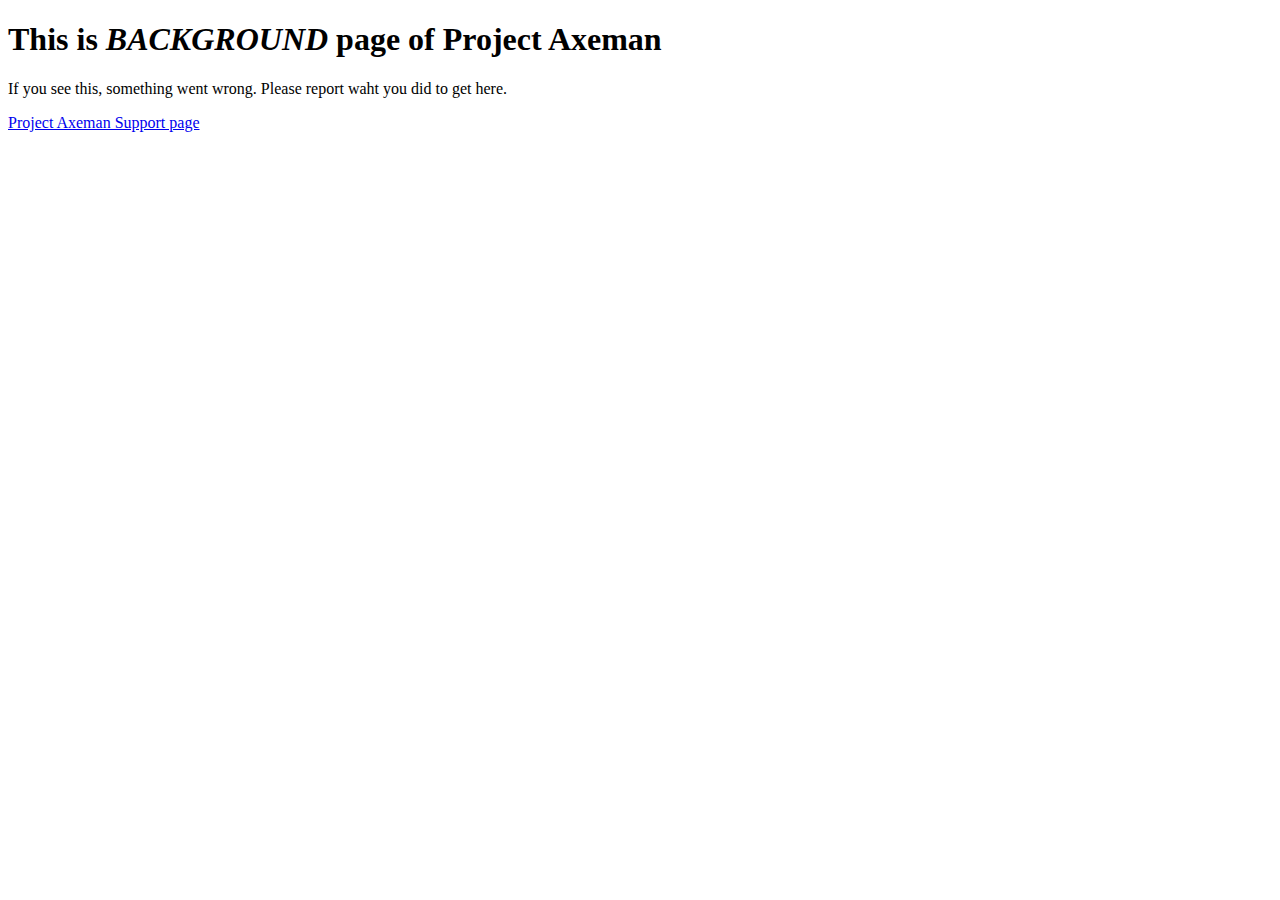
<file: Pages/Background.html>
<!--
    Background.html

    Author:
            Aleksandar Toplek,

    Created on:
            27.02.2012.
-->

<!DOCTYPE html>
<html>
    <head>
    	<meta charset="UTF-8">
        <title>Project Axeman - Background worker page</title>
        
        <!-- jQuery script -->
		<script type="text/javascript" src="../Scripts/jQuery.js"></script>

        <!-- App scripts -->
        <script type="text/javascript" src="../Scripts/App/Enums.js"></script>
        <script type="text/javascript" src="../Scripts/App/Variables.js"></script>
        <script type="text/javascript" src="../Scripts/App/Helpers.js"></script>
        <script type="text/javascript" src="../Scripts/App/Models.js"></script>
        
        <script type="text/javascript" src="../Scripts/App/RequestManager.js"></script>
        <script type="text/javascript" src="../Scripts/App/NotificationManager.js"></script>
		<script type="text/ecmascript" src="../Scripts/App/PluginsManager.js"></script>

        <!-- Background script -->
        <script type="text/javascript" src="../Scripts/BackgroundScript.js"></script>
		
	</head>
    <body>
        <h1>This is <i>BACKGROUND</i> page of Project Axeman</h1>
        <p>If you see this, something went wrong. Please report waht you did to get here.</p>
        <p>
            <a href="http://github.com/JustBuild/Project-Axeman/wiki">
                Project Axeman Support page
            </a>
        </p>
    </body>
</html>
</file>
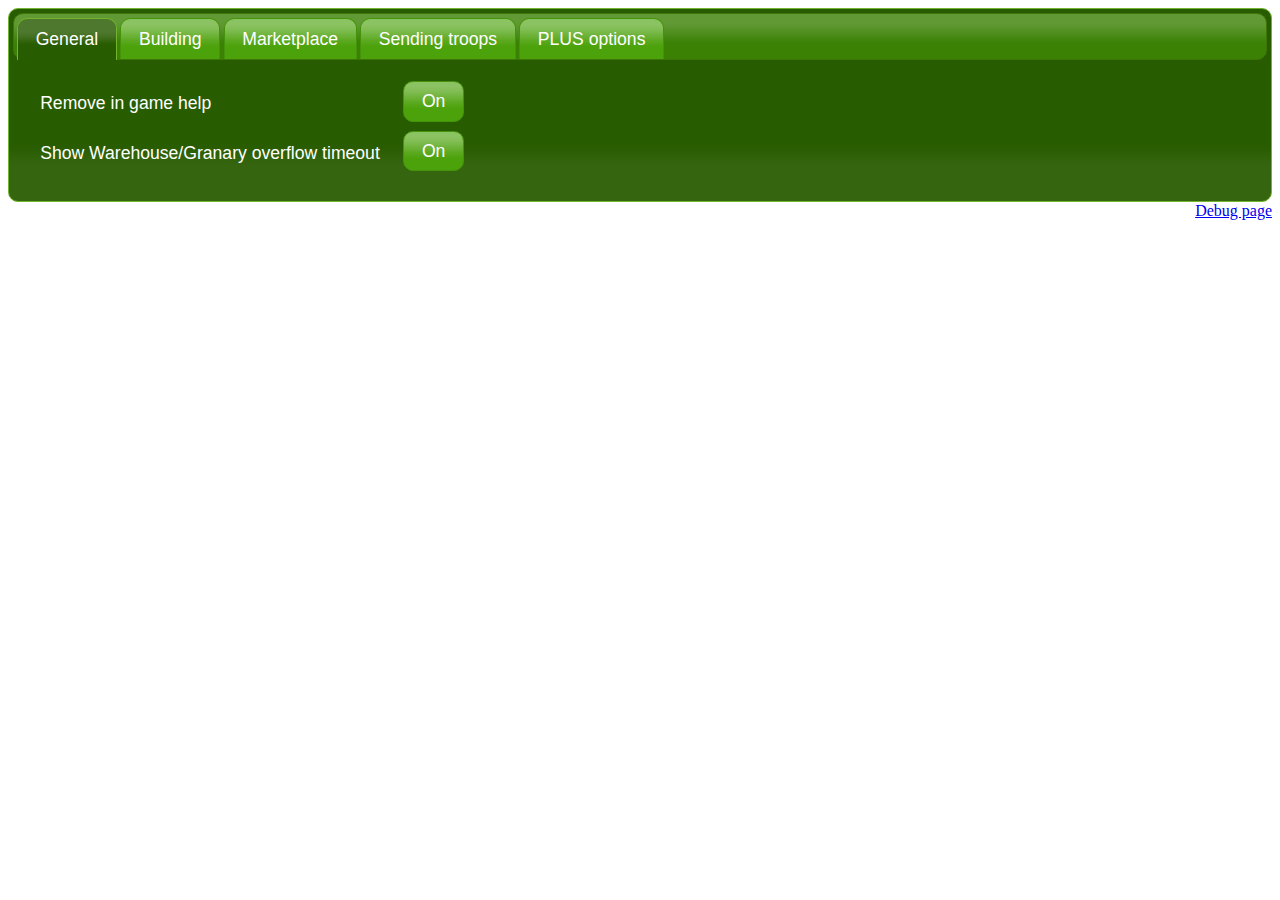
<file: Pages/OldOptions.html>
<!--

    Options.html

    by
    Aleksandar Toplek,
    JustBuild 2011.

    LICENSE: 

        Copyright 2011 JustBuild Development. All rights reserved.

        Redistribution and use in source and binary forms, with or without 
        modification, are permitted provided that the following conditions 
        are met:

            1. Redistributions of source code must retain the above copyright 
               notice, this list of conditions and the following disclaimer.

            2. Redistributions in binary form must reproduce the above copyright 
               notice, this list of conditions and the following disclaimer in 
               the documentation and/or other materials provided with the 
               distribution.

        THIS SOFTWARE IS PROVIDED BY JUSTBUILD DEVELOPMENT ''AS IS'' AND ANY 
        EXPRESS OR IMPLIED WARRANTIES, INCLUDING, BUT NOT LIMITED TO, THE 
        IMPLIED WARRANTIES OF MERCHANTABILITY AND FITNESS FOR A PARTICULAR 
        PURPOSE ARE DISCLAIMED. IN NO EVENT SHALL JUSTBUILD DEVELOPMENT OR
        CONTRIBUTORS BE LIABLE FOR ANY DIRECT, INDIRECT, INCIDENTAL, SPECIAL, 
        EXEMPLARY, OR CONSEQUENTIAL DAMAGES (INCLUDING, BUT NOT LIMITED TO, 
        PROCUREMENT OF SUBSTITUTE GOODS OR SERVICES; LOSS OF USE, DATA, OR 
        PROFITS; OR BUSINESS INTERRUPTION) HOWEVER CAUSED AND ON ANY THEORY OF 
        LIABILITY, WHETHER IN CONTRACT, STRICT LIABILITY, OR TORT (INCLUDING
        NEGLIGENCE OR OTHERWISE) ARISING IN ANY WAY OUT OF THE USE OF THIS 
        SOFTWARE, EVEN IF ADVISED OF THE POSSIBILITY OF SUCH DAMAGE.

        The views and conclusions contained in the software and documentation 
        are those of the authors and should not be interpreted as representing 
        official policies, either expressed or implied, of JustBuild Development

-->

<!DOCTYPE html>
<html>
    <head>

        <link type="text/css" href="css/styles.css" rel="stylesheet" />
        <script type="text/javascript" src="../Scripts/jQuery.js"></script>
        <script type="text/javascript" src="../Scripts/jQueryUI.js"></script>

        <title>Project Axeman - Options</title>

        <script type="text/javascript">

            $(function () {
                if (typeof (localStorage) == "undefined") {
                    alert("Your browser does not support HTML5 localStorage. Try updating.");
                }
                else {
                    init();
                }
            });
            
            function init() {
                $('#tabs').tabs();

                // General
                setupCheckboxButton("checkGlobalRemoveInGameHelp");
                setupCheckboxButton("checkGlobalStorageOverflowTimeout");

                // Build
                setupCheckboxButton("checkBuildBuildingResourceDifference");
                setupCheckboxButton("checkBuildUnitResourceDifference");

                // Market
                setupCheckboxButton("checkMarketShowX2Shortcut");
                setupCheckboxButton("checkMarketListMyVillages");
                setupCheckboxButton("checkMarketShowJunkResource");
                setupCheckboxButton("checkMarketShowSumIncomingResources");

                // Send troops
                setupCheckboxButton("checkSendTroopsListMyVillages");

                // PLUS options
                setupCheckboxButton("checkReportShowCheckAll");
            }

            function setupCheckboxButton(name) {
                // TODO: Add try/catch block on saving
                // try {
                //     ...
                // } catch (e) {
                //     if (e == QUOTA_EXCEEDED_ERR) {
                //         alert("Quota exceeded!"); //data wasn�t successfully saved due to quota exceed so throw an error
                //     }
                // }

                var idName = "#" + name;
                var idNameLabelSpan = idName + "Label span";

                var savedValue = localStorage.getItem(name); // WARNING: Possible exception
                if (savedValue == null) {
                    localStorage.setItem(name, "On"); // WARNING: Possible exception 
                    savedValue = localStorage.getItem(name); // WARNING: Possible exception
                }

                if (savedValue === "On") $(idName).attr("checked", false);
                else $(idName).attr("checked", true);

                $(idName).button().click(function () {
                    $(idNameLabelSpan).text($(idName).attr("checked") ? "Off" : "On");

                    // Save current state
                    localStorage.setItem(name, $(idNameLabelSpan).text()); // WARNING: Possible exception
                });

                $(idNameLabelSpan).text($(idName).attr("checked") ? "Off" : "On");
            }

        </script>
    </head>
    <body>
        <!-- Tabs menu -->
        <div id="tabs" class="ui-tabs ui-widget ui-widget-content ui-corner-all">
            <ul class="ui-tabs-nav ui-helper-reset ui-helper-clearfix ui-widget-header ui-corner-all">
                <li class="ui-state-default ui-corner-top ui-tabs-selected ui-state-active"><a href="#tabs-1">General</a></li>
                <li class="ui-state-default ui-corner-top"><a href="#tabs-2">Building</a></li>
                <li class="ui-state-default ui-corner-top"><a href="#tabs-3">Marketplace</a></li>
                <li class="ui-state-default ui-corner-top"><a href="#tabs-4">Sending troops</a></li>
                <li class="ui-state-default ui-corner-top"><a href="#tabs-5">PLUS options</a></li>
            </ul>
            <div id="tabs-1" class="ui-tabs-panel ui-widget-content ui-corner-bottom">

                <table>

                    <tr>
                        <td>Remove in game help&nbsp;&nbsp;&nbsp;&nbsp;</td>
                        <td>
                            <input type="checkbox" id="checkGlobalRemoveInGameHelp" class="ui-helper-hidden-accessible">
                            <label id="checkGlobalRemoveInGameHelpLabel" for="checkGlobalRemoveInGameHelp" class="ui-button ui-widget ui-state-default ui-corner-all ui-button-text-only" role="button" aria-disabled="false" />
                        </td>						
                    </tr>

                    <tr>
                        <td>Show Warehouse/Granary overflow timeout&nbsp;&nbsp;&nbsp;&nbsp;</td>
                        <td>
                            <input type="checkbox" id="checkGlobalStorageOverflowTimeout" class="ui-helper-hidden-accessible">
                            <label id="checkGlobalStorageOverflowTimeoutLabel" for="checkGlobalStorageOverflowTimeout" class="ui-button ui-widget ui-state-default ui-corner-all ui-button-text-only" role="button" aria-disabled="false" />
                        </td>
                    </tr>

                </table>

            </div>
            <div id="tabs-2" class="ui-tabs-panel ui-widget-content ui-corner-bottom ui-tabs-hide">

                <table>

                    <tr>
                        <td>Buildings resource difference indicators&nbsp;&nbsp;&nbsp;&nbsp;</td>
                        <td>
                            <input type="checkbox" id="checkBuildBuildingResourceDifference" class="ui-helper-hidden-accessible">
                            <label id="checkBuildBuildingResourceDifferenceLabel" for="checkBuildBuildingResourceDifference" class="ui-button ui-widget ui-state-default ui-corner-all ui-button-text-only" role="button" aria-disabled="false" />
                        </td>						
                    </tr>
                    
                    <tr>
                        <td>Units resource difference indicators&nbsp;&nbsp;&nbsp;&nbsp;</td>
                        <td>
                            <input type="checkbox" id="checkBuildUnitResourceDifference" class="ui-helper-hidden-accessible">
                            <label id="checkBuildUnitResourceDifferenceLabel" for="checkBuildUnitResourceDifference" class="ui-button ui-widget ui-state-default ui-corner-all ui-button-text-only" role="button" aria-disabled="false" />
                        </td>						
                    </tr>

                </table>

            </div>
            <div id="tabs-3" class="ui-tabs-panel ui-widget-content ui-corner-bottom ui-tabs-hide">

                <table>

                    <tr>
                        <td>Show X2 shortcut&nbsp;&nbsp;&nbsp;&nbsp;</td>
                        <td>
                            <input type="checkbox" id="checkMarketShowX2Shortcut" class="ui-helper-hidden-accessible">
                            <label id="checkMarketShowX2ShortcutLabel" for="checkMarketShowX2Shortcut" class="ui-button ui-widget ui-state-default ui-corner-all ui-button-text-only" role="button" aria-disabled="false" />
                        </td>
                    </tr>

                    <tr>
                        <td>List my villages in drop-down&nbsp;&nbsp;&nbsp;&nbsp;</td>
                        <td>
                            <input type="checkbox" id="checkMarketListMyVillages" class="ui-helper-hidden-accessible">
                            <label id="checkMarketListMyVillagesLabel" for="checkMarketListMyVillages" class="ui-button ui-widget ui-state-default ui-corner-all ui-button-text-only" role="button" aria-disabled="false" />
                        </td>
                    </tr>


                    <tr>
                        <td>Show junk resource&nbsp;&nbsp;&nbsp;&nbsp;</td>
                        <td>
                            <input type="checkbox" id="checkMarketShowJunkResource" class="ui-helper-hidden-accessible">
                            <label id="checkMarketShowJunkResourceLabel" for="checkMarketShowJunkResource" class="ui-button ui-widget ui-state-default ui-corner-all ui-button-text-only" role="button" aria-disabled="false" />
                        </td>
                    </tr>

                    <tr>
                        <td>Show sum of incoming resources&nbsp;&nbsp;&nbsp;&nbsp;</td>
                        <td>
                            <input type="checkbox" id="checkMarketShowSumIncomingResources" class="ui-helper-hidden-accessible">
                            <label id="checkMarketShowSumIncomingResourcesLabel" for="checkMarketShowSumIncomingResources" class="ui-button ui-widget ui-state-default ui-corner-all ui-button-text-only" role="button" aria-disabled="false" />
                        </td>
                    </tr>

                </table>

            </div>

            <div id="tabs-4" class="ui-tabs-panel ui-widget-content ui-corner-bottom ui-tabs-hide">

                <table>

                    <tr>
                        <td>List my villages in drop-down&nbsp;&nbsp;&nbsp;&nbsp;</td>
                        <td>
                            <input type="checkbox" id="checkSendTroopsListMyVillages" class="ui-helper-hidden-accessible">
                            <label id="checkSendTroopsListMyVillagesLabel" for="checkSendTroopsListMyVillages" class="ui-button ui-widget ui-state-default ui-corner-all ui-button-text-only" role="button" aria-disabled="false" />
                        </td>
                    </tr>

                </table>

            </div>
            
            <div id="tabs-5" class="ui-tabs-panel ui-widget-content ui-corner-bottom">

                <table>

                    <tr>
                        <td>Check all option in reports page&nbsp;&nbsp;&nbsp;&nbsp;</td>
                        <td>
                            <input type="checkbox" id="checkReportShowCheckAll" class="ui-helper-hidden-accessible">
                            <label id="checkReportShowCheckAllLabel" for="checkReportShowCheckAll" class="ui-button ui-widget ui-state-default ui-corner-all ui-button-text-only" role="button" aria-disabled="false" />
                        </td>						
                    </tr>

                </table>

            </div>
            
        </div>
        
        <div style="text-align: right;"><a href="Debug/DebugPage.html" alt="Project Axeman - Debug page">Debug page</a></div>
    </body>
</html>
</file>
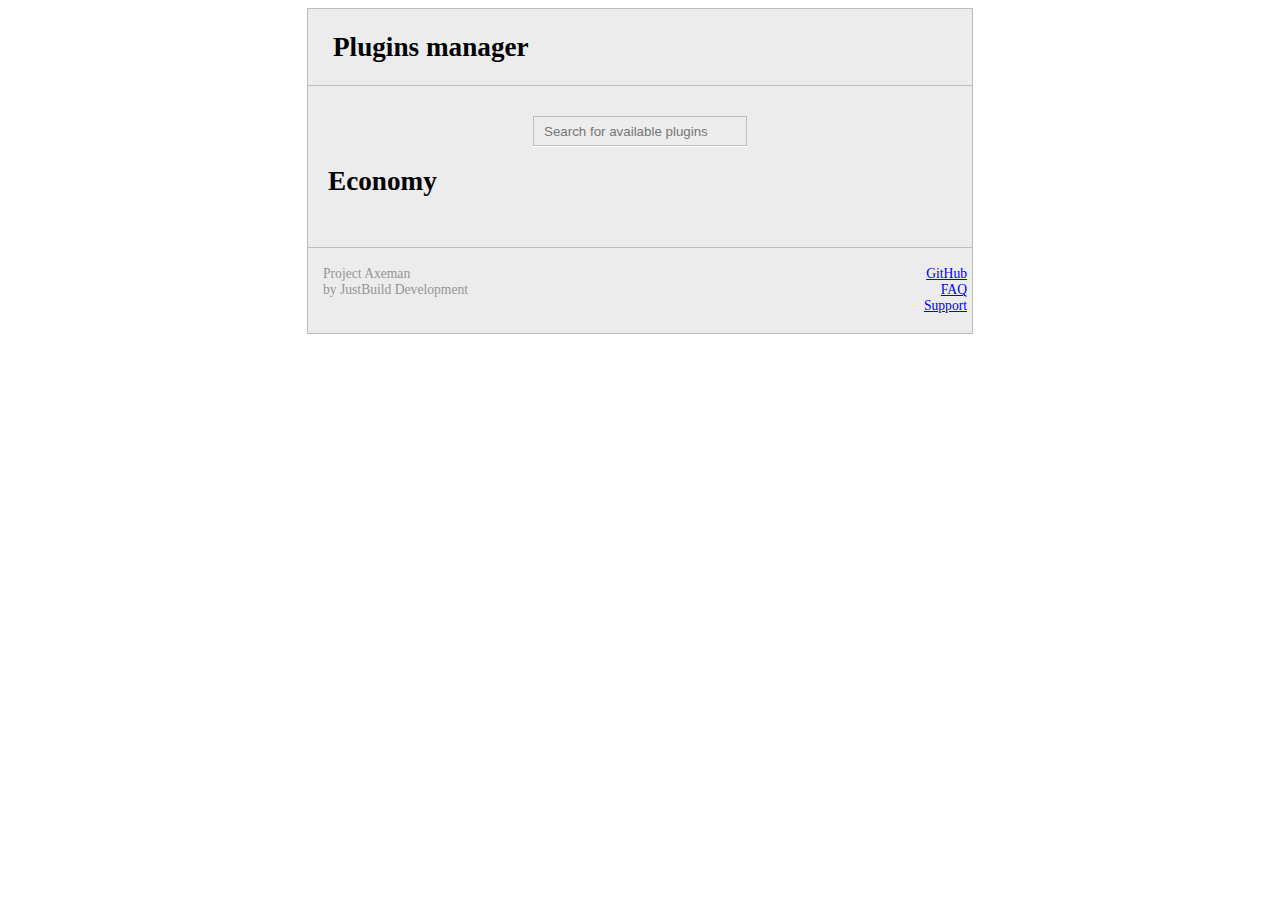
<file: Pages/PluginsManager.html>
﻿<!DOCTYPE html>
<html xmlns="http://www.w3.org/1999/xhtml">
	<head>
		<title>Plugins manager</title>

		<!-- jQuery scripts -->
		<link type="text/css" href="css/styles.css" rel="stylesheet" />
		<script type="text/javascript" src="../Scripts/jQuery.js"></script>
		<script type="text/javascript" src="../Scripts/jQueryUI.js"></script>

		<!-- Extension scripts -->
		<script type="text/javascript" src="../Scripts/App/Enums.js"></script>
		<script type="text/javascript" src="../Scripts/App/Variables.js"></script>
		<script type="text/javascript" src="../Scripts/App/Helpers.js"></script>
		<script type="text/javascript" src="../Scripts/App/Models.js"></script>
        
		<script type="text/javascript" src="../Scripts/App/RequestManager.js"></script>
		<script type="text/javascript" src="../Scripts/App/NotificationManager.js"></script>
		<script type="text/javascript" src="../Scripts/App/PluginsManager.js"></script>

		<script type="text/javascript" src="../Plugins/Economy/ResourceIndicator/ResourceIndicator.js"></script>
		<script type="text/javascript" src="../Plugins/Economy/ResourceCalculator/ResourceCalculator.js"></script>
		<script type="text/javascript" src="../Plugins/Economy/FieldUpgradeIndicator/FieldUpgradeIndicator.js"></script>
		<script type="text/javascript" src="../Plugins/Core/Services/Services.js"></script>
		<script type="text/javascript" src="../Plugins/Development/DevelopmentToolbar/DevelopmentToolbar.js"></script>
		<script type="text/javascript" src="../Plugins/Support/Feedback/Feedback.js"></script>

		<!-- PluginsManager script -->
		<script type="text/javascript" src="../Scripts/PluginsManagerPage.js"></script>

		<!-- Extension styles -->
		<link type="text/css" href="PAStyles.css" rel="stylesheet" />

		<style type="text/css">
			body {
				font-family:'Segoe UI'; 
				font-size:85%;
			}

			.PluginsTable {
				margin: 20px;
			}

			.PluginItem {
				background-color:#f8f8f8; 
				
				margin: 25px 0px;  
				padding:15px; 
				
				border-radius:10px; 
				box-shadow:2px 2px 15px #bbb;
				width: 590px;
			}
			
			.PluginOptions img {
				margin-bottom: 15px;
				width: 64px;
				height: 64px;
			}


			.PluginOptions {
				text-align:center; 
				vertical-align:top;
			}
			
			.PluginInfo {
				width: 520px;
			}

			.PluginVersion {
				text-align:right; 
				color:#656565;
			}

			.PluginDescription {
				color:#959595;
			}

			.PluginAuthor {
				color:#656565;
				padding-right: 75px;
			}

			.Disabled {
				-webkit-filter:grayscale(1);
			}

			.AlphaFlag,
			.BetaFlag,
			.Flag {
				background-repeat:no-repeat; 
				background-position: right bottom; 
			}

			.AlphaFlag {
				background-image:url(../Images/PluginAlphaMark.png); 
			}
			
			.BetaFlag {
				background-image:url(../Images/PluginBetaMark.png); 
			}

			.FilterBar {
				width:200px;
				height:24px;
				
				margin-left:auto;
				margin-right:auto;
			}
			
		</style>

	</head>
	<body>
		<div class="PASection" style="width:664px; margin-left:auto; margin-right:auto;">
			<div>
				<h1 style="padding:5px 5px 5px 25px">Plugins manager</h1>
			</div>

			<div class="PASection" style="margin:-1px; padding: 30px 0">
				<div style="text-align:center;">
					<input type="text" class="PATextBoxLight FilterBar" placeholder="Search for available plugins" disabled="disabled" />
				</div>
				<div id="PluginsTable" class="PluginsTable"></div>
			</div>

			<div style="margin-left:10px; padding:5px; color:#959595;">
				<div style="float:left;">
					<p style="width:100%;">
						Project Axeman<br />
						by JustBuild Development
					</p>
				</div>
				<div style="float:right;">
					<p style="text-align:right;">
						<a href="https://github.com/JustBuild/Project-Axeman">GitHub</a><br>
						<a href="https://github.com/JustBuild/Project-Axeman/wiki/Support-%26-FAQ">FAQ</a><br>
						<a href="mailto:justbuilddev@gmail.com?subject=Project Axeman - Plugins manager">Support</a>
					</p>
				</div>
				<br style="clear:both;">
			</div>
		</div>
	</body>
</html>
</file>
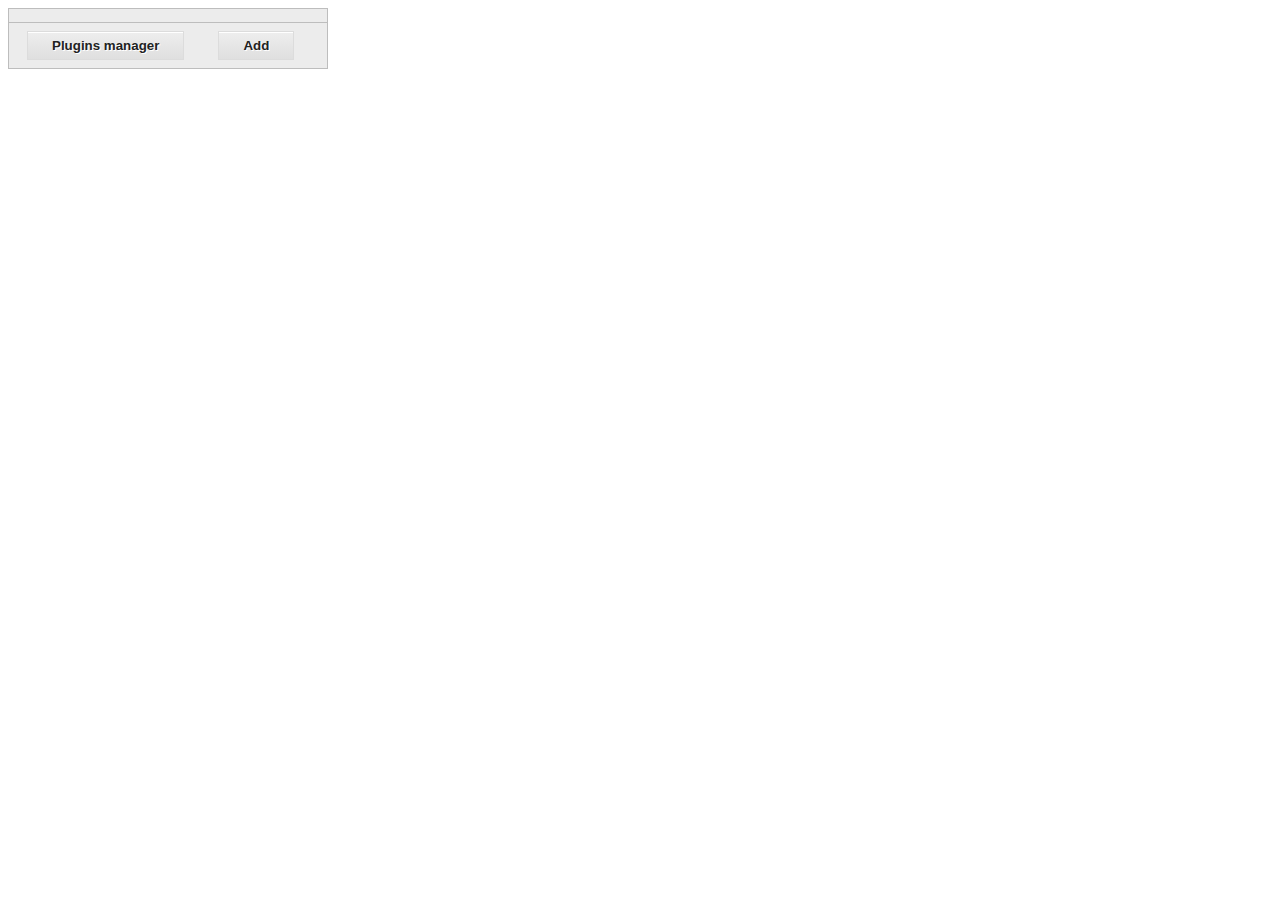
<file: Pages/Popup.html>
<!DOCTYPE html>
<html xmlns="http://www.w3.org/1999/xhtml">
	<head>
		<title>Game launcher</title>

		<!-- jQuery scripts -->
		<link type="text/css" href="css/styles.css" rel="stylesheet" />
		<script type="text/javascript" src="../Scripts/jQuery.js"></script>
		<script type="text/javascript" src="../Scripts/jQueryUI.js"></script>

		<!-- Extsnions classes -->
		<script type="text/javascript" src="../Scripts/App/Enums.js"></script>
		<script type="text/javascript" src="../Scripts/App/Variables.js"></script>
		<script type="text/javascript" src="../Scripts/App/Helpers.js"></script>
		<script type="text/javascript" src="../Scripts/App/Models.js"></script>

		<!-- GameLaucher script -->
		<script type="text/javascript" src="../Scripts/PopupPage.js"></script>

		<!-- Extension styles -->
		<link type="text/css" href="PAStyles.css" rel="stylesheet" />


		<style type="text/css">
			body {
				font-family: 'Segoe UI';
				font-size: 85%;
				
				width: 320px;
				height: auto;
			}
			
			.GameLauncherSection {
				padding: 5px 15px;
				width: 100%;
			}		
			
			.SectionItem {
				background-color:#f8f8f8; 
				
				margin: 5px 0px;
				padding: 0 10px 0 0; 
				
				border-radius:10px; 
				-webkit-box-shadow:2px 2px 15px #bbb;
			}
			.SectionItem:hover {
				-webkit-box-shadow:2px 2px 20px #888;
			}
			
			.AccountServer {
				text-align:right; 
				color:#353535;
			}

			.AccountUID {
				text-align:right; 
				color:#959595;
			}

			.AccountDetail {
				color:#959595;
			}

			.Modal {
				display: none;
				position: absolute;
				position: fixed;
				top: 0;
				right: 0;
				height: 100%;
				z-index: 999999;    
				width: 300px;
				padding: 20px;    
				background-color: #333;
				color: #FFF;
				-webkit-box-shadow: inset 0 0 5px 5px #222;
			}

			.DeleteButton {
				font-family:Webdings; 
				font-size:85%; 
				color:#ddd;
				
				cursor:default;
				
				float:left; 
				margin-top:-15px; 
				margin-left:5px;
			}
				.DeleteButton:hover {
					color: #222;
				}
		</style>
	</head>
	<body>

		<!-- Home page -->
		<div id="Selection">
			<table id="ProfilesTable" class="PASection GameLauncherSection">
				<tr>
					<td>
						<table class="PASection GameLauncherSection" style="width:320px; margin-top:5px; margin-left:-19px; margin-right:-20px; margin-bottom:-15px;">
							<tr>
								<td><button id="Plugins" class="PAButtonLight">Plugins manager</button></td>
								<td><button id="AddNewProfile" class="PAButtonLight">Add</button></td>
							</tr>
						</table>
					</td>
				</tr>
			</table>
		</div>

		<!-- Add new server modal -->
		<div id="ModalNewProfile" class="Modal">
			<table style="width:100%">
				<tr><td>Server</td><td><input id="NewServerAddress" class="PATextBoxDark" style="width:100%" type="text" placeholder="e.g. ts1.travian.com.hr" /></td></tr>
				<tr><td>Username</td><td><input id="NewProfileUsername" class="PATextBoxDark" style="width:100%" type="text" placeholder="e.g. ZoggyHatt" /></td></tr>
				<tr><td>UID</td><td><input id="NewProfileUID" type="text" class="PATextBoxDark" style="width:100%" size="5" placeholder="e.g. 2031" /></td></tr>
				<tr><td>Tribe</td><td>
					<select id="NewProfileTribe">
						<option value="Gauls">Gauls</option>	
						<option value="Romans">Romans</option>	
						<option value="Teutons">Teutons</option>	
				    </select>
				</td></tr>
				<tr><td colspan="2"><button id="ModalNewProfileClose" class="PAButtonLight" style="margin-top:20px; width:80px; height:28px;">Add</button></td></tr>
			</table>
		</div>

	</body>
</html>
</file>
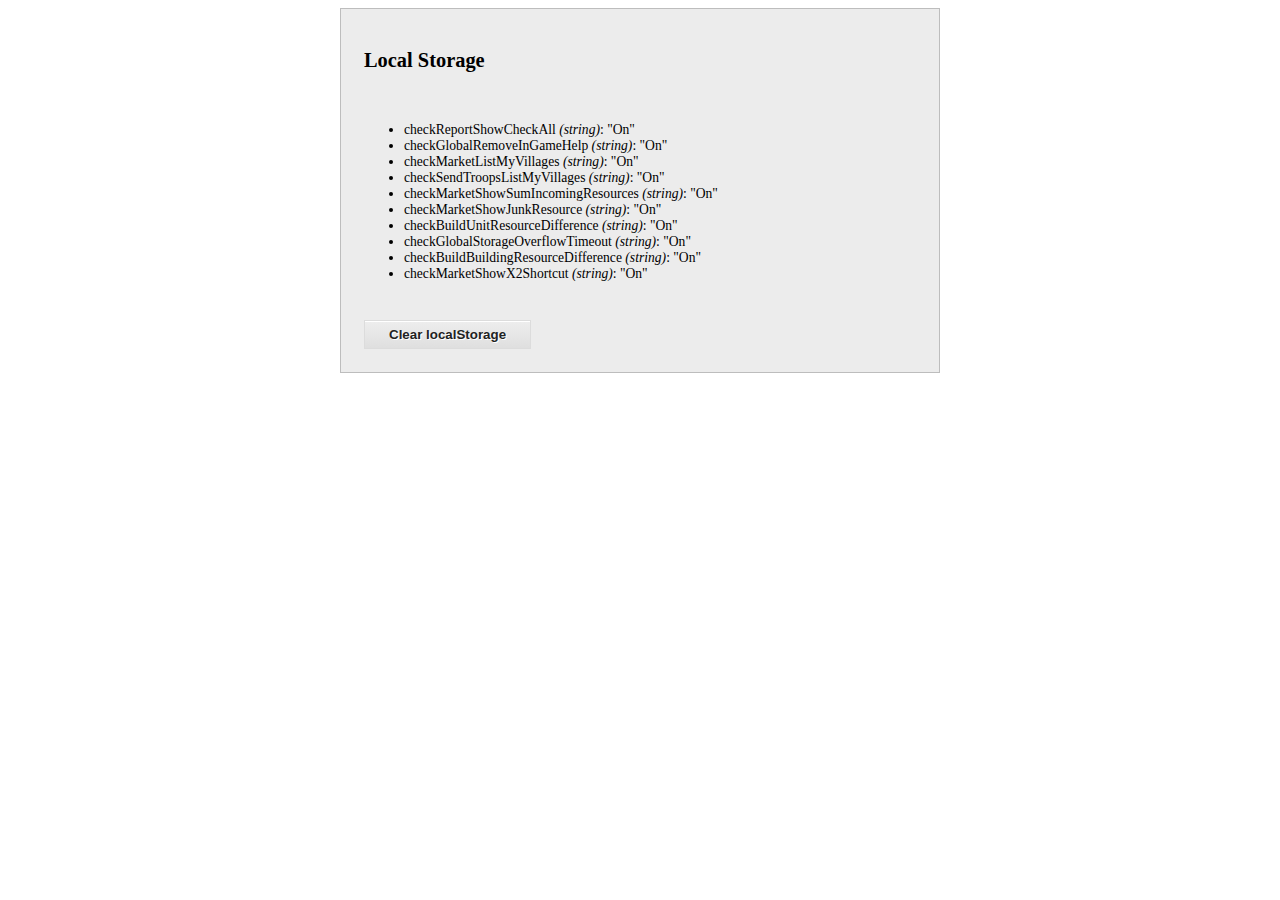
<file: Pages/StorageDetails.html>
﻿<!DOCTYPE html>
<html xmlns="http://www.w3.org/1999/xhtml">
	<head>
		<title>Project Axeman - Storage Details</title>

		<!-- jQuery scripts -->
		<link type="text/css" href="css/styles.css" rel="stylesheet" />
		<script type="text/javascript" src="../Scripts/jQuery.js"></script>
		<script type="text/javascript" src="../Scripts/jQueryUI.js"></script>

		<!-- GameLaucher script -->
		<script type="text/javascript" src="../Scripts/StorageDetailsScript.js"></script>

		<!-- Extension styles -->
		<link type="text/css" href="PAStyles.css" rel="stylesheet" />

		<style type="text/css">
			body {
				font-family: 'Segoe UI';
				font-size: 85%;
			}
		</style>

	</head>
	<body>
		<table class="PASection" style="padding:20px; margin-left:auto; margin-right:auto; min-width: 600px;">
			<tr>
				<td>
					<h2>Local Storage</h2>
				</td>
			</tr>

			<tr>
				<td>
					<ul id="LocalStorageTree" class="treeview">
						<li id="NoDataSign"><b>No Data</b></li>
					</ul>
				</td>
			</tr>

			<tr>
				<td>
					<button id="ClearLocalStorage" class="PAButtonLight" style="margin-top:20px">Clear localStorage</button>
				</td>
			</tr>
		</table>
	</body>
</html>
</file>
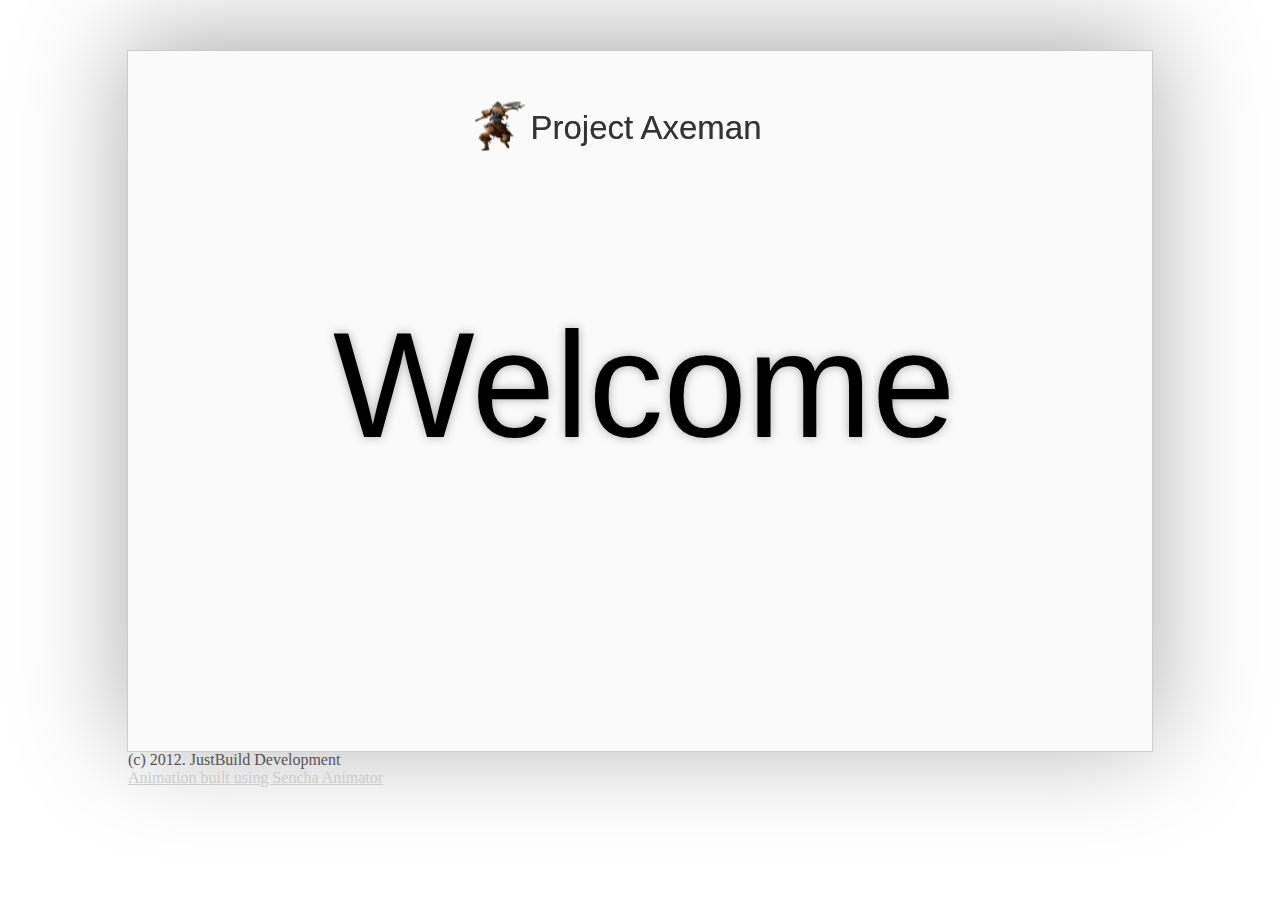
<file: Pages/Welcome.html>
<html>
<!-- Sencha Animator Version: 1.2 Build: 136 -->
<head>
	<meta charset="UTF-8">
	<title>Welcome - Project Axeman</title>


	<script type="text/javascript">


		if (typeof (AN) === 'undefined') {
			AN = {};
		}
		AN.Controller = {

			scenes: {},
			scenesArray: [],
			currentSceneID: -1,
			olElement: null,
			events: {},
			useOrmma: false,

			setConfig: function (configData) {

				this.events = configData.events;

				this.olElement = document.getElementById(configData.parentId);
				var liElements = this.olElement.children;

				if (configData.ormma) {
					this.useOrmma = true;
				}

				var scene;
				for (var i = 0; i < configData.scenes.length; i++) {
					scene = configData.scenes[i];
					scene.element = liElements[i];
					this.scenes[scene.id] = scene;
					this.scenesArray.push(scene);
				}

				this.setupListeners();

				this.startSceneByID(this.scenesArray[0].id);

			},

			runningAnimationCount: 0,
			browser: 'webkit',

			setupListeners: function () {
				var me = this;

				var eventName = "webkitAnimationEnd";

				if (document.body.style.MozAnimationName !== undefined) {
					eventName = "animationend";
					this.browser = "moz";
				}

				this.olElement.addEventListener(eventName, function () {
					me.onAnimationEnd();
				}, false);

				function addMousemoveListenerTo(scene) {
					scene.element.addEventListener('mousemove', function (event) {
						scene.mousemoveAction(me, event);
					}, false);
				}

				var scene;
				for (var i = 0; i < this.scenesArray.length; i++) {
					scene = this.scenesArray[i];
					if (scene.mousemoveAction) {

						addMousemoveListenerTo(scene);
					}
				}

				function addListenerTo(element, eventType, aFunction) {
					element.addEventListener(eventType, function (event) {
						aFunction(me, event);
					}, false);
				}

				var element, event;
				for (var i = 0; i < this.events.length; i++) {
					event = this.events[i];
					element = document.getElementById(event.id);
					addListenerTo(element, event.type, event.handler);
				}

			},

			onAnimationEnd: function () {

				this.runningAnimationCount--;

				if (this.runningAnimationCount === 0) {
					this.onSceneFinish();
				}

			},

			startSceneByID: function (sceneID) {

				var me = this;

				//restart current scene without flicker
				if (sceneID === this.currentSceneID) {
					this.scenes[sceneID].element.setAttribute('class', 'run restart');

					setTimeout(function () {

						me.runningAnimationCount = me.scenes[sceneID].animationCount;
						me.scenes[sceneID].element.setAttribute('class', 'run');

						if (me.scenes[sceneID].startAction) {
							me.scenes[sceneID].startAction(me);
						}
						if (me.scenes[sceneID].animationCount === 0) {
							me.onSceneFinish();
						}

					}, 0);
					return;
				} else if (this.currentSceneID !== -1) {
					this.scenes[this.currentSceneID].element.setAttribute('class', '');
				}

				this.runningAnimationCount = this.scenes[sceneID].animationCount;

				this.currentSceneID = sceneID;
				var nextScene = this.scenes[sceneID];

				if (this.browser === 'moz') {
					nextScene.element.setAttribute('class', 'run restart');
					var unused = nextScene.element.offsetHeight;
					nextScene.element.setAttribute('class', 'run');
				} else {
					nextScene.element.setAttribute('class', 'run');
				}

				if (this.useOrmma) {
					this.ormmaNextScene(nextScene);
				}

				if (nextScene.startAction) {
					nextScene.startAction(this);
				}

				if (nextScene.animationCount === 0) {
					this.onSceneFinish();
				}

			},

			replayScene: function () {
				this.startSceneByID(this.currentSceneID);
			},

			onSceneFinish: function () {
				if (this.scenes[this.currentSceneID].endAction) {
					this.scenes[this.currentSceneID].endAction(this);
				}
			},

			goToNextScene: function () {
				var nextIndex = this.scenesArray.indexOf(this.scenes[this.currentSceneID]) + 1;
				var nextScene;
				if (nextScene = this.scenesArray[nextIndex]) {
					this.startSceneByID(nextScene.id);
				}
			},

			goToURL: function (aURL) {
				document.location.href = aURL;
			},

			ormmaNextScene: function (nextScene) {
				var currentState = ormma.getState();

				if (nextScene.dimensions.expanded) {
					//expanded state
					//check if we're expanded
					var maxSize = ormma.getMaxSize();
					if (currentState !== 'expanded') {
						ormma.expand({
							x: 0,
							y: 0,
							width: maxSize.width,
							height: maxSize.height
						});
					}

					var transform = "";
					var elementHeight = nextScene.element.offsetHeight;
					var elementWidth = nextScene.element.offsetWidth;
					var y = (maxSize.height - elementHeight) / 2;
					var x = (maxSize.width - elementWidth) / 2;
					transform += " translate3d(" + Math.round(x) + "px," + Math.round(y) + "px,0)";

					if (nextScene.dimensions.fit) {
						var scaleFactor = Math.min(maxSize.width / elementWidth, maxSize.height / elementHeight);
						transform += " scale3d(" + scaleFactor + "," + scaleFactor + ",1)";
					}
					nextScene.element.style.webkitTransform = transform;

				} else {

					if (currentState === 'expanded') {
						ormma.close();
					}
					ormma.resize(nextScene.dimensions.width, nextScene.dimensions.height);
				}
			}
		};

		window.addEventListener('load', function () {
			var configData = {
				parentId: 'AN-sObj-parentOl',
				ormma: false,
				scenes: [{ id: 0, animationCount: 4, duration: 5.457, dimensions: { height: 700, width: 1024, expanded: false, fit: false } }],
				events: []
			};
			AN.Controller.setConfig(configData);
		}, false);
	</script>


	<style type="text/css">
		.AN-sObj-stage {
			position: relative;
			overflow: hidden;
		}

			.AN-sObj-stage div {
				position: absolute;
			}

			.AN-sObj-stage a {
				color: inherit;
				text-decoration: none;
			}

			.AN-sObj-stage * {
				margin: 0;
				padding: 0;
				-webkit-font-smoothing: antialiased;
			}

			.AN-sObj-stage img {
				position: absolute;
				top: 0;
				left: 0;
			}

		body, .AN-sObj-stage, ol, li {
			margin: 0;
			padding: 0;
		}

		ol {
			list-style: none;
			position: relative;
		}

		li {
			position: absolute;
			top: 0;
			left: 0;
		}

		.AN-Scene-Description {
			display: none;
		}

		@-webkit-keyframes AN-ani-delay {
			0% {
			}

			100% {
			}
		}

		li {
			display: none;
		}

			li.run {
				display: block;
			}

		.restart * {
			-webkit-animation-name: none !important;
		}

		#AN-sObj-17 {
			-webkit-transform: translate3d(0px, 0px, 0px);
			width: 1024px;
			height: 700px;
			background-color: rgba(194,194,194,1);
			top: 0;
			left: 0;
		}

		#AN-sObj-18 {
			-webkit-transform: translate3d(862px, 336px, 0px) rotateX(0deg) rotateY(0deg) rotateZ(0deg) scale3d(0.5, 0.5, 1);
			width: 500px;
			height: 492px;
			top: 0;
			left: 0;
			overflow: visible;
			opacity: 0;
		}

		#AN-sObj-19 {
			-webkit-transform: translate3d(232px, 275px, 0px);
			width: 967px;
			height: 20px;
			top: 0;
			left: 0;
			font-family: "Helvetica Neue", Arial, Helvetica, Geneva, sans-serif;
			font-size: 110px;
			color: rgba(51,51,51,1);
			text-shadow: rgba(0,0,0,1) 0px 0px 30px;
		}

		#AN-sObj-20 {
			-webkit-transform: translate3d(205px, 248px, 0px);
			width: 120px;
			height: 20px;
			top: 0;
			left: 0;
			text-shadow: 0 0 10px #AAA;
			;
			font-size: 150px;
			font-family: "Lucida Grande", Lucida, Verdana, sans-serif;
		}

		@-webkit-keyframes ani-AN-sObj-17 {
			0% {
				-webkit-transform: translate3d(0px, 0px, 0px);
				opacity: 0;
				background-color: rgba(255,255,255,1);
			}

			11.61% {
				-webkit-transform: translate3d(0px, 0px, 0px);
				opacity: 0;
				background-color: rgba(255,255,255,1);
			}

			11.97% {
				-webkit-transform: translate3d(0px, 0px, 0px);
				opacity: 1;
				background-color: rgba(0,0,0,1);
			}

			51.75% {
				-webkit-transform: translate3d(0px, 0px, 0px);
				opacity: 1;
				background-color: rgba(0,0,0,1);
			}

			73.93% {
				-webkit-transform: translate3d(0px, 0px, 0px);
				opacity: 0;
				background-color: rgba(0,0,0,1);
			}

			90.25% {
				-webkit-transform: translate3d(0px, 0px, 0px);
				opacity: 0;
				background-color: rgba(255,255,255,1);
			}

			100% {
				-webkit-transform: translate3d(0px, 0px, 0px);
				opacity: 1;
				background-color: rgba(250,250,250,1);
			}
		}

		.run #AN-sObj-17 {
			-webkit-animation-name: ani-AN-sObj-17;
			-webkit-animation-duration: 5.453s;
			-webkit-animation-delay: 0s;
			-webkit-animation-fill-mode: both;
		}

		#AN-sObj-17 {
			-webkit-transform: translate3d(0px, 0px, 0px);
			opacity: 1;
			background-color: rgba(250,250,250,1);
		}

		.restart #AN-sObj-17 {
			-webkit-transform: translate3d(0px, 0px, 0px);
			opacity: 0;
			background-color: rgba(255,255,255,1);
		}

		@-webkit-keyframes ani-AN-sObj-18 {
			0% {
				-webkit-transform: translate3d(862px, 336px, 0px) rotateX(0deg) rotateY(0deg) rotateZ(0deg) scale3d(0.5, 0.5, 1);
				opacity: 1;
			}

			2.07% {
				-webkit-transform: translate3d(862px, 336px, 0px) rotateX(0deg) rotateY(0deg) rotateZ(0deg) scale3d(0.5, 0.5, 1);
				opacity: 1;
			}

			4.6% {
				-webkit-transform: translate3d(543.5px, 207px, 0px) rotateX(0deg) rotateY(0deg) rotateZ(0deg) scale3d(0.6, 0.6, 1);
				opacity: 1;
			}

			6.48% {
				-webkit-transform: translate3d(225px, 132px, 0px) rotateX(0deg) rotateY(0deg) rotateZ(0deg) scale3d(0.9, 0.9, 1);
				opacity: 1;
			}

			8.74% {
				-webkit-transform: translate3d(222px, 287px, 0px) rotateX(0deg) rotateY(0deg) rotateZ(-13.4deg) scale3d(1.5, 1.5, 1);
				opacity: 1;
			}

			11.54% {
				-webkit-transform: translate3d(187px, 993px, 0px) rotateX(0deg) rotateY(0deg) rotateZ(-13.4deg) scale3d(4, 4, 1);
				opacity: 0;
			}

			16.71% {
				-webkit-transform: translate3d(-118px, 82px, 0px) rotateX(0deg) rotateY(0deg) rotateZ(0deg) scale3d(0.4, 0.4, 1);
				opacity: 0;
			}

			51.72% {
				-webkit-transform: translate3d(-118px, 82px, 0px) rotateX(0deg) rotateY(0deg) rotateZ(0deg) scale3d(0.4, 0.4, 1);
				opacity: 0;
			}

			84.72% {
				-webkit-transform: translate3d(-118px, 82px, 0px) rotateX(0deg) rotateY(0deg) rotateZ(0deg) scale3d(0.4, 0.4, 1);
				opacity: 1;
			}

			100% {
				-webkit-transform: translate3d(122px, -171px, 0px) rotateX(0deg) rotateY(0deg) rotateZ(0deg) scale3d(0.1, 0.1, 1);
				opacity: 1;
			}
		}

		.run #AN-sObj-18 {
			-webkit-animation-name: ani-AN-sObj-18;
			-webkit-animation-duration: 5.457s;
			-webkit-animation-delay: 0s;
			-webkit-animation-fill-mode: both;
		}

		#AN-sObj-18 {
			-webkit-transform: translate3d(122px, -171px, 0px) rotateX(0deg) rotateY(0deg) rotateZ(0deg) scale3d(0.1, 0.1, 1);
			opacity: 1;
		}

		.restart #AN-sObj-18 {
			-webkit-transform: translate3d(862px, 336px, 0px) rotateX(0deg) rotateY(0deg) rotateZ(0deg) scale3d(0.5, 0.5, 1);
			opacity: 1;
		}

		@-webkit-keyframes ani-AN-sObj-19 {
			0% {
				-webkit-transform: translate3d(232px, 275px, 0px) scale3d(1, 1, 1);
				opacity: 0;
				text-shadow: rgba(0,0,0,0.5) 0px 0px 3px;
			}

			16.65% {
				-webkit-transform: translate3d(232px, 275px, 0px) scale3d(1, 1, 1);
				opacity: 0;
				text-shadow: rgba(0,0,0,0.5) 0px 0px 3px;
			}

			51.9% {
				-webkit-transform: translate3d(232px, 275px, 0px) scale3d(1, 1, 1);
				opacity: 0;
				text-shadow: rgba(170,170,170,0.5) 0px 0px 10px;
			}

			84.72% {
				-webkit-transform: translate3d(232px, 275px, 0px) scale3d(1, 1, 1);
				opacity: 1;
				text-shadow: rgba(0,0,0,0.5) 0px 0px 3px;
			}

			100% {
				-webkit-transform: translate3d(64px, 50px, 0px) scale3d(0.3, 0.3, 1);
				opacity: 1;
				text-shadow: rgba(0,0,0,0.5) 0px 0px 0px;
			}
		}

		.run #AN-sObj-19 {
			-webkit-animation-name: ani-AN-sObj-19;
			-webkit-animation-duration: 5.457s;
			-webkit-animation-delay: 0s;
			-webkit-animation-fill-mode: both;
		}

		#AN-sObj-19 {
			-webkit-transform: translate3d(64px, 50px, 0px) scale3d(0.3, 0.3, 1);
			opacity: 1;
			text-shadow: rgba(0,0,0,0.5) 0px 0px 0px;
		}

		.restart #AN-sObj-19 {
			-webkit-transform: translate3d(232px, 275px, 0px) scale3d(1, 1, 1);
			opacity: 0;
			text-shadow: rgba(0,0,0,0.5) 0px 0px 3px;
		}

		@-webkit-keyframes ani-AN-sObj-20 {
			0% {
				-webkit-transform: translate3d(205px, 248px, 0px);
				opacity: 0;
			}

			88.97% {
				-webkit-transform: translate3d(205px, 248px, 0px);
				opacity: 0;
			}

			100% {
				-webkit-transform: translate3d(205px, 248px, 0px);
				opacity: 1;
			}
		}

		.run #AN-sObj-20 {
			-webkit-animation-name: ani-AN-sObj-20;
			-webkit-animation-duration: 5.45s;
			-webkit-animation-delay: 0s;
			-webkit-animation-fill-mode: both;
		}

		#AN-sObj-20 {
			-webkit-transform: translate3d(205px, 248px, 0px);
			opacity: 1;
		}

		.restart #AN-sObj-20 {
			-webkit-transform: translate3d(205px, 248px, 0px);
			opacity: 0;
		}

		#AN-sObj-scene-id-0 .AN-sObj-stage {
			height: 700px;
			width: 1024px;
			background-color: rgba(255,255,255,1);
		}
	</style>

</head>
<body>

	<div style="border: 1px solid #CCC; -webkit-box-shadow: 0 -10px 100px #AAA; width: 1024px; height: 700px; margin: 50px auto auto auto;">

		<div id="AN-sObj-parentOl">

			<div id="AN-sObj-scene-id-0" class="run">
				<div class="AN-sObj-stage">
					<div id="AN-sObj-17"></div>
					<div id="AN-sObj-18">
						<div id="AN-sObj-val-18">
							<img height="492" width="500" src="../Images/pa.png"></div>
					</div>
					<div id="AN-sObj-19"><span>Project Axeman</span></div>
					<div id="AN-sObj-20">
						<span>Welcome
						</span>
					</div>
				</div>
			</div>

		</div>

		<div style="color: #555;" >
			(c) 2012. JustBuild Development<br />
			<a target="_blank" style="color: #CCC;" href="http://www.sencha.com/" alt="Sencha Website">Animation built using Sencha Animator</a>
		</div>
	</div>

</body>
</html>
</file>
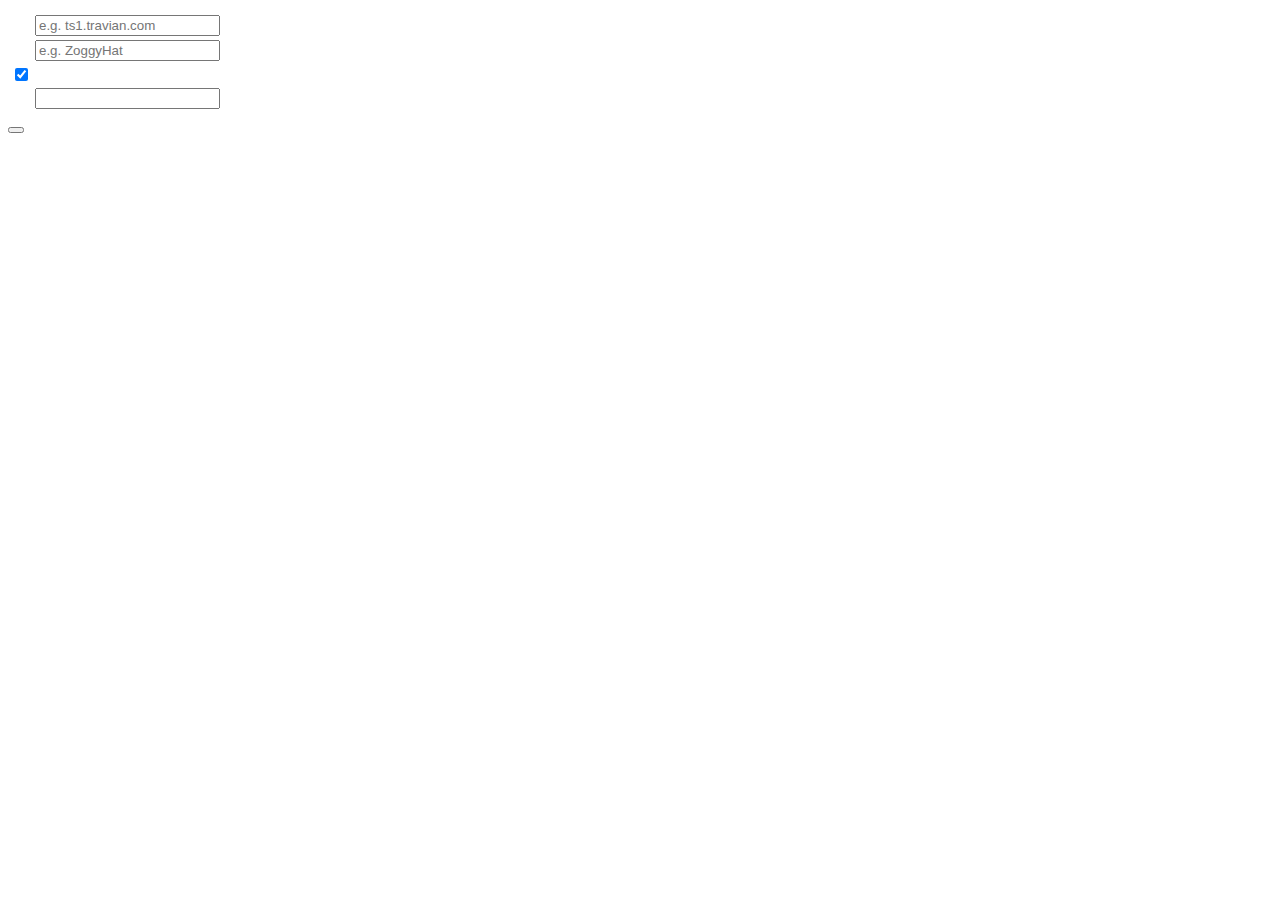
<file: Pages/Popup/PopupAddUser.html>
﻿<!DOCTYPE html>

<html xmlns="http://www.w3.org/1999/xhtml">
	<head>
		<title>Project Axeman - Popup - Add new user</title>
	</head>
	<body>
		<div class="AddNewProfileContainer">
			<form class="AddNewProfileForm">
				<table>
					<thead>
						<tr>
							<td colspan="2">
								<label data-locale="popup_AddProfile_AddNewProfile" style="font-size: 1.3em; margin-bottom: 10px;" />
							</td>
						</tr>
					</thead>
					<tbody>
						<tr>
							<td><label data-locale="popup_AddProfile_Server" /></td>
							<td><input id="AddUserServer" type="text" class="PATextBoxDark" placeholder="e.g. ts1.travian.com" /></td>
						</tr>
						<tr>
							<td><label data-locale="popup_AddProfile_Username" /></td>
							<td><input id="AddUserUserName" type="text" class="PATextBoxDark" placeholder="e.g. ZoggyHat" /></td>
						</tr>
						<tr>
							<td><input type="checkbox" checked="checked" style="float:right" /></td>
							<td data-locale="popup_AddProfile_AutoLogin" />
						</tr>
						<tr>
							<td><label data-locale="popup_AddProfile_Password" /></td>
							<td><input id="AddUserPassword" type="password" class="PATextBoxDark" /></td>
						</tr>
						<tr>
							<td></td>
							<td>
								<label data-locale="popup_AddProfile_PasswordDisclaimer" class="Info" />
							</td>
						</tr>
					</tbody>
				</table>
			</form>
			<button data-locale="popup_AddProfile_Create" id="AddNewProfileSubmit" class="PAButtonDark" />
		</div>
	</body>
</html>
</file>
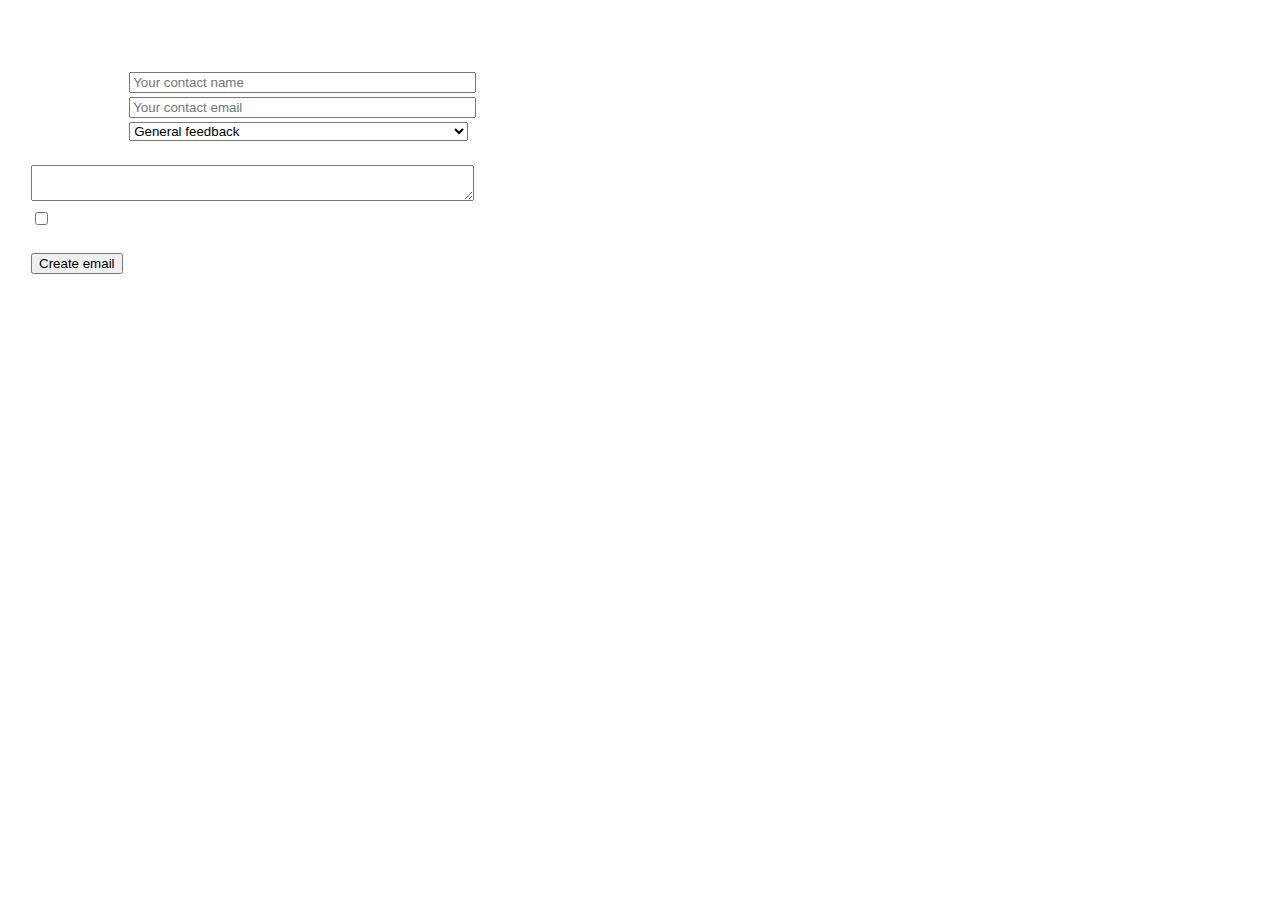
<file: Plugins/Support/Feedback/FeedbackForm.html>
﻿<!DOCTYPE html>
<html xmlns="http://www.w3.org/1999/xhtml">
	<head>
		<title>Project Axeman - Feedback</title>
		<style type="text/css">
			.FeedbackBody {
				margin: 20px;
				font-family:'Segoe UI';
				font-size: 0.85em;
				color:white;
			}
		</style>
	</head>
	<body>
		<div class="FeedbackBody">
			<h1 style="color:white;">Feedback</h1>

			<form method="post" action="mailto:justbuilddev@gmail.com?subject=Project Axeman Feedback" target="_blank" enctype="text/plain">
				<table class="PAtable">
					<tr><td class="PAtd">Name</td>
						<td class="PAtd"><input style="width:100%" class="PATextBoxDark" type="text" name="Name" placeholder="Your contact name" /></td>
					</tr>
					<tr><td class="PAtd">Email</td>
						<td class="PAtd"><input style="width:100%" class="PATextBoxDark" type="email" name="Email" placeholder="Your contact email" /></td>
					</tr>
					<tr>
						<td class="PAtd">Type of feedback</td>
						<td class="PAtd">
							<select name="FeedbackType" style="width:100%;">
								<option value="General">General feedback</option>
								<optgroup label="Questions">
									<option value="QHowToUse">How to use?</option>
									<option value="QAbout">General about this extension</option>
									<option value="QContribute">I am a programmer, can I contribute to this project?</option>
									<option value="QDonate">Can I donate for further development?</option>
									<option value="QOther">Other</option>
								</optgroup>			 
								<optgroup label="Ideas">
									<option value="INewFeature">Propose a new feature or plugin</option>
									<option value="IOther">Other</option>
								</optgroup>	
								<optgroup label="Feature/Plugin">
									<option value="FNotWorking">Not working properly</option>
									<option value="FNotActivating">Can not activate</option>
									<option value="FNotAvailable">Not available in plugins manager page</option>
									<option value="FUpdate">Needs update</option>
									<option value="FOld">Plugin needs new features (plugin is not useful)</option>
								</optgroup>	 
								<optgroup label="Help">
									<option value="HToWork">Getting this extension to work</option>
									<option value="HOther">Other</option>
								</optgroup>
							</select>
						</td>
					</tr>
					<tr><td class="PAtd" colspan="2">Feedback note</td></tr>
					<tr><td class="PAtd" colspan="2"><textarea class="PATextBoxDark" name="Note" wrap="soft" style="width:100%"></textarea></td></tr>
					<tr><td class="PAtd" colspan="2"><input type="checkbox" name="ContactUser" />Would you like to be contacted regarding your feedback?</td></tr>
					<tr>
						<td colspan="2" class="PAtd">
							<input type="submit" class="PAButtonLight" value="Create email" style="margin:20px auto auto auto" />
						</td>
					</tr>
				</table>
			</form>
		</div>
	</body>
</html>
</file>
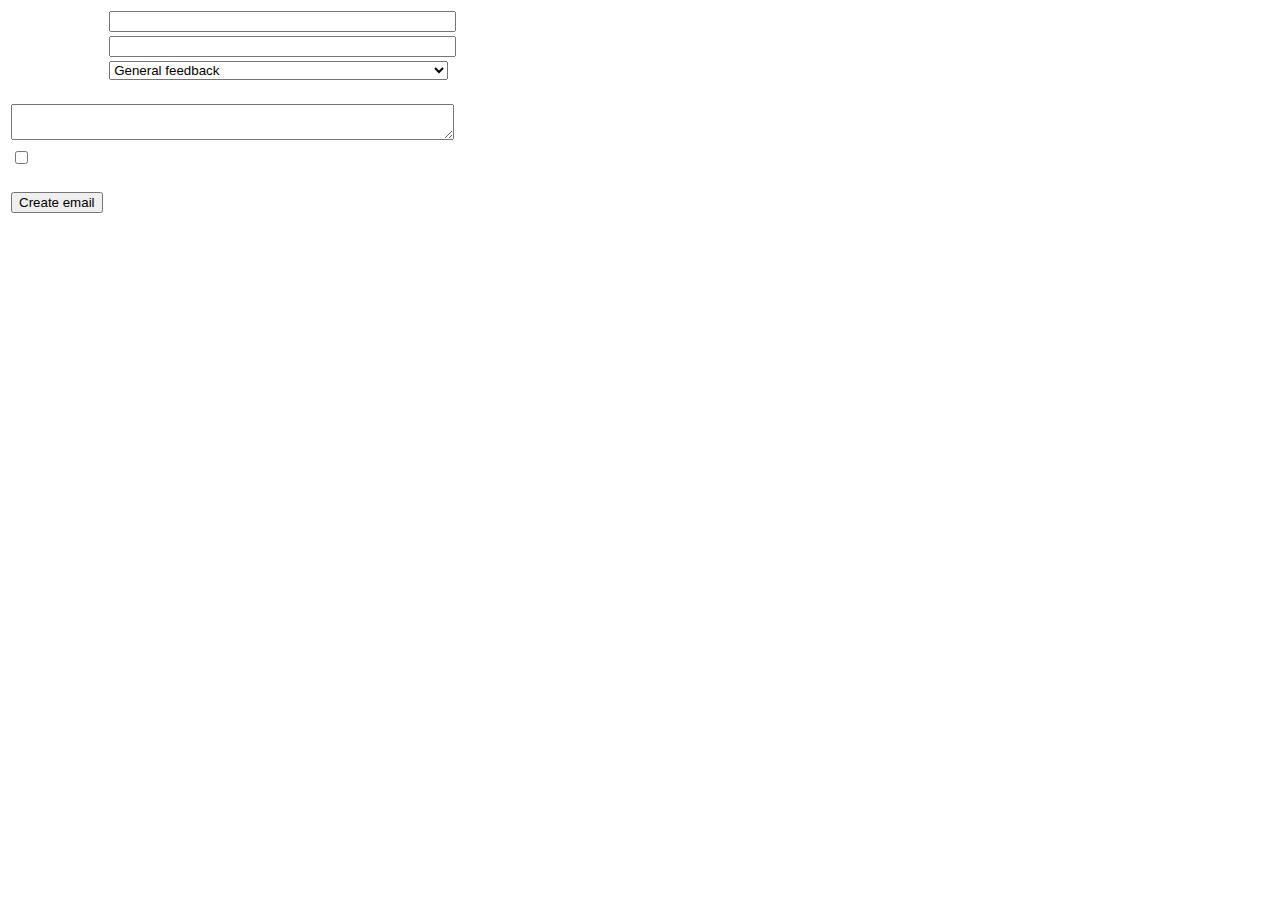
<file: Scripts/App/Plugins/FeedbackForm.html>
﻿<!DOCTYPE html>
<html xmlns="http://www.w3.org/1999/xhtml">
	<head>
		<title>Project Axeman - Feedback</title>

		<style type="text/css">
			.FeedbackBody {
				font-family:'Segoe UI';
				font-size:85%;
				color:#fff;
			}
		</style>
	</head>
	<body>
		<div class="FeedbackBody">
			<form method="post" action="mailto:justbuilddev@gmail.com?subject=Project Axeman Feedback" target="_blank" enctype="text/plain">
				<table class="PAtable">
					<tr><td class="PAtd">Name</td>
						<td class="PAtd"><input style="width:100%" class="PATextBoxDark" type="text" name="Name" /></td>
					</tr>
					<tr><td class="PAtd">Email</td>
						<td class="PAtd"><input style="width:100%" class="PATextBoxDark" type="email" name="Email" /></td>
					</tr>
					<tr>
						<td class="PAtd">Type of feedback</td>
						<td class="PAtd">
							<select name="FeedbackType" style="width:100%;">
								<option value="General">General feedback</option>
								<optgroup label="Questions">
									<option value="QHowToUse">How to use?</option>
									<option value="QAbout">General about this extension</option>
									<option value="QContribute">I am a programmer, can I contribute to this project?</option>
									<option value="QDonate">Can I donate for further development?</option>
									<option value="QOther">Other</option>
								</optgroup>			 
								<optgroup label="Ideas">
									<option value="INewFeature">Propose a new feature or plugin</option>
									<option value="IOther">Other</option>
								</optgroup>	
								<optgroup label="Feature/Plugin">
									<option value="FNotWorking">Not working properly</option>
									<option value="FNotActivating">Can not activate</option>
									<option value="FNotAvailable">Not available in plugins manager page</option>
									<option value="FUpdate">Needs update</option>
									<option value="FOld">Plugin needs new features (plugin is not useful)</option>
								</optgroup>	 
								<optgroup label="Help">
									<option value="HToWork">Getting this extension to work</option>
									<option value="HOther">Other</option>
								</optgroup>
							</select>
						</td>
					</tr>
					<tr><td class="PAtd" colspan="2">Feedback note</td></tr>
					<tr><td class="PAtd" colspan="2"><textarea class="PATextBoxDark" name="Note" wrap="soft" style="width:100%"></textarea></td></tr>
					<tr><td class="PAtd" colspan="2"><input type="checkbox" name="ContactUser" />Would you like to be contacted regarding your feedback?</td></tr>
					<tr>
						<td colspan="2" class="PAtd">
							<input type="submit" class="PAButtonLight" value="Create email" style="margin:20px auto auto auto" />
						</td>
					</tr>
				</table>
			</form>
		</div>
	</body>
</html>
</file>
<file: Pages/PAStyles.css>
﻿.ModalView {
	display: none;
	position: fixed;
	top: 0;
	right: 0;
	height: 100%;
	z-index: 999999;    
	padding:20px;
	width: 280px;
	background-color: #333;
	-webkit-box-shadow: inset 0 0 5px 5px #222;
}

.PASection {
	border-style:solid; 
	border-width:1px; 
	border-color:#BDBDBD;
				
	background-color:#ECECEC;
	
	cursor: default;
}

.PAtable {
	background-color: transparent;
}
.PAtd {
	background-color:transparent;
}

.PAButtonLight {
	-webkit-box-shadow:inset 0px 1px 0px 0px #ffffff;
	background:-webkit-gradient( linear, left top, left bottom, color-stop(0.05, #ededed), color-stop(1, #dfdfdf) );
	border: 1px solid #dcdcdc;
	display: inline-block;
	color: #222222;
	font-weight: bold;
	padding: 6px 24px;
	text-decoration: none;
	text-shadow: 1px 1px 0px #ffffff;
}
.PAButtonLight:hover {
	background:-webkit-gradient( linear, left top, left bottom, color-stop(0.05, #dfdfdf), color-stop(1, #ededed) );
}
.PAButtonLight:active {
	position:relative;
	top:1px;
}

.PATextBoxLight,
.PATextBoxDark {
	height:21px;
				
	padding-bottom:2px;
	padding-top:2px;
	padding-right:2px;
	padding-left:10px;
	display:inline-block;
				
	border:1px;
	border-color:#BDBDBD;
	border-style:solid;
}
.PATextBoxDark {
	box-shadow: inset 0px 2px 2px #ECECEC, 0px 1px 1px black;
}
.PATextBoxLight {
	box-shadow: inset 0px 2px 2px #ECECEC, 0px 1px 1px white;
}
</file>
<file: Pages/css/styles.css>
/*
 * jQuery UI CSS Framework 1.8.18
 *
 * Copyright 2011, AUTHORS.txt (http://jqueryui.com/about)
 * Dual licensed under the MIT or GPL Version 2 licenses.
 * http://jquery.org/license
 *
 * http://docs.jquery.com/UI/Theming/API
 */

/* Layout Helpers
----------------------------------*/
.ui-helper-hidden { display: none; }
.ui-helper-hidden-accessible { position: absolute !important; clip: rect(1px 1px 1px 1px); clip: rect(1px,1px,1px,1px); }
.ui-helper-reset { margin: 0; padding: 0; border: 0; outline: 0; line-height: 1.3; text-decoration: none; font-size: 100%; list-style: none; }
.ui-helper-clearfix:before, .ui-helper-clearfix:after { content: ""; display: table; }
.ui-helper-clearfix:after { clear: both; }
.ui-helper-clearfix { zoom: 1; }
.ui-helper-zfix { width: 100%; height: 100%; top: 0; left: 0; position: absolute; opacity: 0; filter:Alpha(Opacity=0); }


/* Interaction Cues
----------------------------------*/
.ui-state-disabled { cursor: default !important; }


/* Icons
----------------------------------*/

/* states and images */
.ui-icon { display: block; text-indent: -99999px; overflow: hidden; background-repeat: no-repeat; }


/* Misc visuals
----------------------------------*/

/* Overlays */
.ui-widget-overlay { position: absolute; top: 0; left: 0; width: 100%; height: 100%; }


/*
 * jQuery UI CSS Framework 1.8.18
 *
 * Copyright 2011, AUTHORS.txt (http://jqueryui.com/about)
 * Dual licensed under the MIT or GPL Version 2 licenses.
 * http://jquery.org/license
 *
 * http://docs.jquery.com/UI/Theming/API
 *
 * To view and modify this theme, visit http://jqueryui.com/themeroller/?ffDefault=Lucida%20Grande,%20Lucida%20Sans,%20Arial,%20sans-serif&fwDefault=normal&fsDefault=1.1em&cornerRadius=10px&bgColorHeader=3a8104&bgTextureHeader=03_highlight_soft.png&bgImgOpacityHeader=33&borderColorHeader=3f7506&fcHeader=ffffff&iconColorHeader=ffffff&bgColorContent=285c00&bgTextureContent=05_inset_soft.png&bgImgOpacityContent=10&borderColorContent=72b42d&fcContent=ffffff&iconColorContent=72b42d&bgColorDefault=4ca20b&bgTextureDefault=03_highlight_soft.png&bgImgOpacityDefault=60&borderColorDefault=45930b&fcDefault=ffffff&iconColorDefault=ffffff&bgColorHover=4eb305&bgTextureHover=03_highlight_soft.png&bgImgOpacityHover=50&borderColorHover=8bd83b&fcHover=ffffff&iconColorHover=ffffff&bgColorActive=285c00&bgTextureActive=04_highlight_hard.png&bgImgOpacityActive=30&borderColorActive=72b42d&fcActive=ffffff&iconColorActive=ffffff&bgColorHighlight=fbf5d0&bgTextureHighlight=02_glass.png&bgImgOpacityHighlight=55&borderColorHighlight=f9dd34&fcHighlight=363636&iconColorHighlight=4eb305&bgColorError=ffdc2e&bgTextureError=08_diagonals_thick.png&bgImgOpacityError=95&borderColorError=fad000&fcError=2b2b2b&iconColorError=cd0a0a&bgColorOverlay=444444&bgTextureOverlay=08_diagonals_thick.png&bgImgOpacityOverlay=15&opacityOverlay=30&bgColorShadow=aaaaaa&bgTextureShadow=07_diagonals_small.png&bgImgOpacityShadow=0&opacityShadow=30&thicknessShadow=0px&offsetTopShadow=4px&offsetLeftShadow=4px&cornerRadiusShadow=4px
 */


/* Component containers
----------------------------------*/
.ui-widget { font-family: Lucida Grande, Lucida Sans, Arial, sans-serif; font-size: 1.1em; }
.ui-widget .ui-widget { font-size: 1em; }
.ui-widget input, .ui-widget select, .ui-widget textarea, .ui-widget button { font-family: Lucida Grande, Lucida Sans, Arial, sans-serif; font-size: 1em; }
.ui-widget-content { border: 1px solid #72b42d; background: #285c00 url(images/ui-bg_inset-soft_10_285c00_1x100.png) 50% bottom repeat-x; color: #ffffff; }
.ui-widget-content a { color: #ffffff; }
.ui-widget-header { border: 1px solid #3f7506; background: #3a8104 url(images/ui-bg_highlight-soft_33_3a8104_1x100.png) 50% 50% repeat-x; color: #ffffff; font-weight: bold; }
.ui-widget-header a { color: #ffffff; }

/* Interaction states
----------------------------------*/
.ui-state-default, .ui-widget-content .ui-state-default, .ui-widget-header .ui-state-default { border: 1px solid #45930b; background: #4ca20b url(images/ui-bg_highlight-soft_60_4ca20b_1x100.png) 50% 50% repeat-x; font-weight: normal; color: #ffffff; }
.ui-state-default a, .ui-state-default a:link, .ui-state-default a:visited { color: #ffffff; text-decoration: none; }
.ui-state-hover, .ui-widget-content .ui-state-hover, .ui-widget-header .ui-state-hover, .ui-state-focus, .ui-widget-content .ui-state-focus, .ui-widget-header .ui-state-focus { border: 1px solid #8bd83b; background: #4eb305 url(images/ui-bg_highlight-soft_50_4eb305_1x100.png) 50% 50% repeat-x; font-weight: normal; color: #ffffff; }
.ui-state-hover a, .ui-state-hover a:hover { color: #ffffff; text-decoration: none; }
.ui-state-active, .ui-widget-content .ui-state-active, .ui-widget-header .ui-state-active { border: 1px solid #72b42d; background: #285c00 url(images/ui-bg_highlight-hard_30_285c00_1x100.png) 50% 50% repeat-x; font-weight: normal; color: #ffffff; }
.ui-state-active a, .ui-state-active a:link, .ui-state-active a:visited { color: #ffffff; text-decoration: none; }
.ui-widget :active { outline: none; }

/* Interaction Cues
----------------------------------*/
.ui-state-highlight, .ui-widget-content .ui-state-highlight, .ui-widget-header .ui-state-highlight  {border: 1px solid #f9dd34; background: #fbf5d0 url(images/ui-bg_glass_55_fbf5d0_1x400.png) 50% 50% repeat-x; color: #363636; }
.ui-state-highlight a, .ui-widget-content .ui-state-highlight a,.ui-widget-header .ui-state-highlight a { color: #363636; }
.ui-state-error, .ui-widget-content .ui-state-error, .ui-widget-header .ui-state-error {border: 1px solid #fad000; background: #ffdc2e url(images/ui-bg_diagonals-thick_95_ffdc2e_40x40.png) 50% 50% repeat; color: #2b2b2b; }
.ui-state-error a, .ui-widget-content .ui-state-error a, .ui-widget-header .ui-state-error a { color: #2b2b2b; }
.ui-state-error-text, .ui-widget-content .ui-state-error-text, .ui-widget-header .ui-state-error-text { color: #2b2b2b; }
.ui-priority-primary, .ui-widget-content .ui-priority-primary, .ui-widget-header .ui-priority-primary { font-weight: bold; }
.ui-priority-secondary, .ui-widget-content .ui-priority-secondary,  .ui-widget-header .ui-priority-secondary { opacity: .7; filter:Alpha(Opacity=70); font-weight: normal; }
.ui-state-disabled, .ui-widget-content .ui-state-disabled, .ui-widget-header .ui-state-disabled { opacity: .35; filter:Alpha(Opacity=35); background-image: none; }

/* Icons
----------------------------------*/

/* states and images */
.ui-icon { width: 16px; height: 16px; background-image: url(images/ui-icons_72b42d_256x240.png); }
.ui-widget-content .ui-icon {background-image: url(images/ui-icons_72b42d_256x240.png); }
.ui-widget-header .ui-icon {background-image: url(images/ui-icons_ffffff_256x240.png); }
.ui-state-default .ui-icon { background-image: url(images/ui-icons_ffffff_256x240.png); }
.ui-state-hover .ui-icon, .ui-state-focus .ui-icon {background-image: url(images/ui-icons_ffffff_256x240.png); }
.ui-state-active .ui-icon {background-image: url(images/ui-icons_ffffff_256x240.png); }
.ui-state-highlight .ui-icon {background-image: url(images/ui-icons_4eb305_256x240.png); }
.ui-state-error .ui-icon, .ui-state-error-text .ui-icon {background-image: url(images/ui-icons_cd0a0a_256x240.png); }

/* positioning */
.ui-icon-carat-1-n { background-position: 0 0; }
.ui-icon-carat-1-ne { background-position: -16px 0; }
.ui-icon-carat-1-e { background-position: -32px 0; }
.ui-icon-carat-1-se { background-position: -48px 0; }
.ui-icon-carat-1-s { background-position: -64px 0; }
.ui-icon-carat-1-sw { background-position: -80px 0; }
.ui-icon-carat-1-w { background-position: -96px 0; }
.ui-icon-carat-1-nw { background-position: -112px 0; }
.ui-icon-carat-2-n-s { background-position: -128px 0; }
.ui-icon-carat-2-e-w { background-position: -144px 0; }
.ui-icon-triangle-1-n { background-position: 0 -16px; }
.ui-icon-triangle-1-ne { background-position: -16px -16px; }
.ui-icon-triangle-1-e { background-position: -32px -16px; }
.ui-icon-triangle-1-se { background-position: -48px -16px; }
.ui-icon-triangle-1-s { background-position: -64px -16px; }
.ui-icon-triangle-1-sw { background-position: -80px -16px; }
.ui-icon-triangle-1-w { background-position: -96px -16px; }
.ui-icon-triangle-1-nw { background-position: -112px -16px; }
.ui-icon-triangle-2-n-s { background-position: -128px -16px; }
.ui-icon-triangle-2-e-w { background-position: -144px -16px; }
.ui-icon-arrow-1-n { background-position: 0 -32px; }
.ui-icon-arrow-1-ne { background-position: -16px -32px; }
.ui-icon-arrow-1-e { background-position: -32px -32px; }
.ui-icon-arrow-1-se { background-position: -48px -32px; }
.ui-icon-arrow-1-s { background-position: -64px -32px; }
.ui-icon-arrow-1-sw { background-position: -80px -32px; }
.ui-icon-arrow-1-w { background-position: -96px -32px; }
.ui-icon-arrow-1-nw { background-position: -112px -32px; }
.ui-icon-arrow-2-n-s { background-position: -128px -32px; }
.ui-icon-arrow-2-ne-sw { background-position: -144px -32px; }
.ui-icon-arrow-2-e-w { background-position: -160px -32px; }
.ui-icon-arrow-2-se-nw { background-position: -176px -32px; }
.ui-icon-arrowstop-1-n { background-position: -192px -32px; }
.ui-icon-arrowstop-1-e { background-position: -208px -32px; }
.ui-icon-arrowstop-1-s { background-position: -224px -32px; }
.ui-icon-arrowstop-1-w { background-position: -240px -32px; }
.ui-icon-arrowthick-1-n { background-position: 0 -48px; }
.ui-icon-arrowthick-1-ne { background-position: -16px -48px; }
.ui-icon-arrowthick-1-e { background-position: -32px -48px; }
.ui-icon-arrowthick-1-se { background-position: -48px -48px; }
.ui-icon-arrowthick-1-s { background-position: -64px -48px; }
.ui-icon-arrowthick-1-sw { background-position: -80px -48px; }
.ui-icon-arrowthick-1-w { background-position: -96px -48px; }
.ui-icon-arrowthick-1-nw { background-position: -112px -48px; }
.ui-icon-arrowthick-2-n-s { background-position: -128px -48px; }
.ui-icon-arrowthick-2-ne-sw { background-position: -144px -48px; }
.ui-icon-arrowthick-2-e-w { background-position: -160px -48px; }
.ui-icon-arrowthick-2-se-nw { background-position: -176px -48px; }
.ui-icon-arrowthickstop-1-n { background-position: -192px -48px; }
.ui-icon-arrowthickstop-1-e { background-position: -208px -48px; }
.ui-icon-arrowthickstop-1-s { background-position: -224px -48px; }
.ui-icon-arrowthickstop-1-w { background-position: -240px -48px; }
.ui-icon-arrowreturnthick-1-w { background-position: 0 -64px; }
.ui-icon-arrowreturnthick-1-n { background-position: -16px -64px; }
.ui-icon-arrowreturnthick-1-e { background-position: -32px -64px; }
.ui-icon-arrowreturnthick-1-s { background-position: -48px -64px; }
.ui-icon-arrowreturn-1-w { background-position: -64px -64px; }
.ui-icon-arrowreturn-1-n { background-position: -80px -64px; }
.ui-icon-arrowreturn-1-e { background-position: -96px -64px; }
.ui-icon-arrowreturn-1-s { background-position: -112px -64px; }
.ui-icon-arrowrefresh-1-w { background-position: -128px -64px; }
.ui-icon-arrowrefresh-1-n { background-position: -144px -64px; }
.ui-icon-arrowrefresh-1-e { background-position: -160px -64px; }
.ui-icon-arrowrefresh-1-s { background-position: -176px -64px; }
.ui-icon-arrow-4 { background-position: 0 -80px; }
.ui-icon-arrow-4-diag { background-position: -16px -80px; }
.ui-icon-extlink { background-position: -32px -80px; }
.ui-icon-newwin { background-position: -48px -80px; }
.ui-icon-refresh { background-position: -64px -80px; }
.ui-icon-shuffle { background-position: -80px -80px; }
.ui-icon-transfer-e-w { background-position: -96px -80px; }
.ui-icon-transferthick-e-w { background-position: -112px -80px; }
.ui-icon-folder-collapsed { background-position: 0 -96px; }
.ui-icon-folder-open { background-position: -16px -96px; }
.ui-icon-document { background-position: -32px -96px; }
.ui-icon-document-b { background-position: -48px -96px; }
.ui-icon-note { background-position: -64px -96px; }
.ui-icon-mail-closed { background-position: -80px -96px; }
.ui-icon-mail-open { background-position: -96px -96px; }
.ui-icon-suitcase { background-position: -112px -96px; }
.ui-icon-comment { background-position: -128px -96px; }
.ui-icon-person { background-position: -144px -96px; }
.ui-icon-print { background-position: -160px -96px; }
.ui-icon-trash { background-position: -176px -96px; }
.ui-icon-locked { background-position: -192px -96px; }
.ui-icon-unlocked { background-position: -208px -96px; }
.ui-icon-bookmark { background-position: -224px -96px; }
.ui-icon-tag { background-position: -240px -96px; }
.ui-icon-home { background-position: 0 -112px; }
.ui-icon-flag { background-position: -16px -112px; }
.ui-icon-calendar { background-position: -32px -112px; }
.ui-icon-cart { background-position: -48px -112px; }
.ui-icon-pencil { background-position: -64px -112px; }
.ui-icon-clock { background-position: -80px -112px; }
.ui-icon-disk { background-position: -96px -112px; }
.ui-icon-calculator { background-position: -112px -112px; }
.ui-icon-zoomin { background-position: -128px -112px; }
.ui-icon-zoomout { background-position: -144px -112px; }
.ui-icon-search { background-position: -160px -112px; }
.ui-icon-wrench { background-position: -176px -112px; }
.ui-icon-gear { background-position: -192px -112px; }
.ui-icon-heart { background-position: -208px -112px; }
.ui-icon-star { background-position: -224px -112px; }
.ui-icon-link { background-position: -240px -112px; }
.ui-icon-cancel { background-position: 0 -128px; }
.ui-icon-plus { background-position: -16px -128px; }
.ui-icon-plusthick { background-position: -32px -128px; }
.ui-icon-minus { background-position: -48px -128px; }
.ui-icon-minusthick { background-position: -64px -128px; }
.ui-icon-close { background-position: -80px -128px; }
.ui-icon-closethick { background-position: -96px -128px; }
.ui-icon-key { background-position: -112px -128px; }
.ui-icon-lightbulb { background-position: -128px -128px; }
.ui-icon-scissors { background-position: -144px -128px; }
.ui-icon-clipboard { background-position: -160px -128px; }
.ui-icon-copy { background-position: -176px -128px; }
.ui-icon-contact { background-position: -192px -128px; }
.ui-icon-image { background-position: -208px -128px; }
.ui-icon-video { background-position: -224px -128px; }
.ui-icon-script { background-position: -240px -128px; }
.ui-icon-alert { background-position: 0 -144px; }
.ui-icon-info { background-position: -16px -144px; }
.ui-icon-notice { background-position: -32px -144px; }
.ui-icon-help { background-position: -48px -144px; }
.ui-icon-check { background-position: -64px -144px; }
.ui-icon-bullet { background-position: -80px -144px; }
.ui-icon-radio-off { background-position: -96px -144px; }
.ui-icon-radio-on { background-position: -112px -144px; }
.ui-icon-pin-w { background-position: -128px -144px; }
.ui-icon-pin-s { background-position: -144px -144px; }
.ui-icon-play { background-position: 0 -160px; }
.ui-icon-pause { background-position: -16px -160px; }
.ui-icon-seek-next { background-position: -32px -160px; }
.ui-icon-seek-prev { background-position: -48px -160px; }
.ui-icon-seek-end { background-position: -64px -160px; }
.ui-icon-seek-start { background-position: -80px -160px; }
/* ui-icon-seek-first is deprecated, use ui-icon-seek-start instead */
.ui-icon-seek-first { background-position: -80px -160px; }
.ui-icon-stop { background-position: -96px -160px; }
.ui-icon-eject { background-position: -112px -160px; }
.ui-icon-volume-off { background-position: -128px -160px; }
.ui-icon-volume-on { background-position: -144px -160px; }
.ui-icon-power { background-position: 0 -176px; }
.ui-icon-signal-diag { background-position: -16px -176px; }
.ui-icon-signal { background-position: -32px -176px; }
.ui-icon-battery-0 { background-position: -48px -176px; }
.ui-icon-battery-1 { background-position: -64px -176px; }
.ui-icon-battery-2 { background-position: -80px -176px; }
.ui-icon-battery-3 { background-position: -96px -176px; }
.ui-icon-circle-plus { background-position: 0 -192px; }
.ui-icon-circle-minus { background-position: -16px -192px; }
.ui-icon-circle-close { background-position: -32px -192px; }
.ui-icon-circle-triangle-e { background-position: -48px -192px; }
.ui-icon-circle-triangle-s { background-position: -64px -192px; }
.ui-icon-circle-triangle-w { background-position: -80px -192px; }
.ui-icon-circle-triangle-n { background-position: -96px -192px; }
.ui-icon-circle-arrow-e { background-position: -112px -192px; }
.ui-icon-circle-arrow-s { background-position: -128px -192px; }
.ui-icon-circle-arrow-w { background-position: -144px -192px; }
.ui-icon-circle-arrow-n { background-position: -160px -192px; }
.ui-icon-circle-zoomin { background-position: -176px -192px; }
.ui-icon-circle-zoomout { background-position: -192px -192px; }
.ui-icon-circle-check { background-position: -208px -192px; }
.ui-icon-circlesmall-plus { background-position: 0 -208px; }
.ui-icon-circlesmall-minus { background-position: -16px -208px; }
.ui-icon-circlesmall-close { background-position: -32px -208px; }
.ui-icon-squaresmall-plus { background-position: -48px -208px; }
.ui-icon-squaresmall-minus { background-position: -64px -208px; }
.ui-icon-squaresmall-close { background-position: -80px -208px; }
.ui-icon-grip-dotted-vertical { background-position: 0 -224px; }
.ui-icon-grip-dotted-horizontal { background-position: -16px -224px; }
.ui-icon-grip-solid-vertical { background-position: -32px -224px; }
.ui-icon-grip-solid-horizontal { background-position: -48px -224px; }
.ui-icon-gripsmall-diagonal-se { background-position: -64px -224px; }
.ui-icon-grip-diagonal-se { background-position: -80px -224px; }


/* Misc visuals
----------------------------------*/

/* Corner radius */
.ui-corner-all, .ui-corner-top, .ui-corner-left, .ui-corner-tl { -moz-border-radius-topleft: 10px; -webkit-border-top-left-radius: 10px; -khtml-border-top-left-radius: 10px; border-top-left-radius: 10px; }
.ui-corner-all, .ui-corner-top, .ui-corner-right, .ui-corner-tr { -moz-border-radius-topright: 10px; -webkit-border-top-right-radius: 10px; -khtml-border-top-right-radius: 10px; border-top-right-radius: 10px; }
.ui-corner-all, .ui-corner-bottom, .ui-corner-left, .ui-corner-bl { -moz-border-radius-bottomleft: 10px; -webkit-border-bottom-left-radius: 10px; -khtml-border-bottom-left-radius: 10px; border-bottom-left-radius: 10px; }
.ui-corner-all, .ui-corner-bottom, .ui-corner-right, .ui-corner-br { -moz-border-radius-bottomright: 10px; -webkit-border-bottom-right-radius: 10px; -khtml-border-bottom-right-radius: 10px; border-bottom-right-radius: 10px; }

/* Overlays */
.ui-widget-overlay { background: #444444 url(images/ui-bg_diagonals-thick_15_444444_40x40.png) 50% 50% repeat; opacity: .30;filter:Alpha(Opacity=30); }
.ui-widget-shadow { margin: 4px 0 0 4px; padding: 0px; background: #aaaaaa url(images/ui-bg_diagonals-small_0_aaaaaa_40x40.png) 50% 50% repeat; opacity: .30;filter:Alpha(Opacity=30); -moz-border-radius: 4px; -khtml-border-radius: 4px; -webkit-border-radius: 4px; border-radius: 4px; }/*
 * jQuery UI Resizable 1.8.18
 *
 * Copyright 2011, AUTHORS.txt (http://jqueryui.com/about)
 * Dual licensed under the MIT or GPL Version 2 licenses.
 * http://jquery.org/license
 *
 * http://docs.jquery.com/UI/Resizable#theming
 */
.ui-resizable { position: relative;}
.ui-resizable-handle { position: absolute;font-size: 0.1px;z-index: 99999; display: block; }
.ui-resizable-disabled .ui-resizable-handle, .ui-resizable-autohide .ui-resizable-handle { display: none; }
.ui-resizable-n { cursor: n-resize; height: 7px; width: 100%; top: -5px; left: 0; }
.ui-resizable-s { cursor: s-resize; height: 7px; width: 100%; bottom: -5px; left: 0; }
.ui-resizable-e { cursor: e-resize; width: 7px; right: -5px; top: 0; height: 100%; }
.ui-resizable-w { cursor: w-resize; width: 7px; left: -5px; top: 0; height: 100%; }
.ui-resizable-se { cursor: se-resize; width: 12px; height: 12px; right: 1px; bottom: 1px; }
.ui-resizable-sw { cursor: sw-resize; width: 9px; height: 9px; left: -5px; bottom: -5px; }
.ui-resizable-nw { cursor: nw-resize; width: 9px; height: 9px; left: -5px; top: -5px; }
.ui-resizable-ne { cursor: ne-resize; width: 9px; height: 9px; right: -5px; top: -5px;}/*
 * jQuery UI Selectable 1.8.18
 *
 * Copyright 2011, AUTHORS.txt (http://jqueryui.com/about)
 * Dual licensed under the MIT or GPL Version 2 licenses.
 * http://jquery.org/license
 *
 * http://docs.jquery.com/UI/Selectable#theming
 */
.ui-selectable-helper { position: absolute; z-index: 100; border:1px dotted black; }
/*
 * jQuery UI Accordion 1.8.18
 *
 * Copyright 2011, AUTHORS.txt (http://jqueryui.com/about)
 * Dual licensed under the MIT or GPL Version 2 licenses.
 * http://jquery.org/license
 *
 * http://docs.jquery.com/UI/Accordion#theming
 */
/* IE/Win - Fix animation bug - #4615 */
.ui-accordion { width: 100%; }
.ui-accordion .ui-accordion-header { cursor: pointer; position: relative; margin-top: 1px; zoom: 1; }
.ui-accordion .ui-accordion-li-fix { display: inline; }
.ui-accordion .ui-accordion-header-active { border-bottom: 0 !important; }
.ui-accordion .ui-accordion-header a { display: block; font-size: 1em; padding: .5em .5em .5em .7em; }
.ui-accordion-icons .ui-accordion-header a { padding-left: 2.2em; }
.ui-accordion .ui-accordion-header .ui-icon { position: absolute; left: .5em; top: 50%; margin-top: -8px; }
.ui-accordion .ui-accordion-content { padding: 1em 2.2em; border-top: 0; margin-top: -2px; position: relative; top: 1px; margin-bottom: 2px; overflow: auto; display: none; zoom: 1; }
.ui-accordion .ui-accordion-content-active { display: block; }
/*
 * jQuery UI Autocomplete 1.8.18
 *
 * Copyright 2011, AUTHORS.txt (http://jqueryui.com/about)
 * Dual licensed under the MIT or GPL Version 2 licenses.
 * http://jquery.org/license
 *
 * http://docs.jquery.com/UI/Autocomplete#theming
 */
.ui-autocomplete { position: absolute; cursor: default; }	

/* workarounds */
* html .ui-autocomplete { width:1px; } /* without this, the menu expands to 100% in IE6 */

/*
 * jQuery UI Menu 1.8.18
 *
 * Copyright 2010, AUTHORS.txt (http://jqueryui.com/about)
 * Dual licensed under the MIT or GPL Version 2 licenses.
 * http://jquery.org/license
 *
 * http://docs.jquery.com/UI/Menu#theming
 */
.ui-menu {
	list-style:none;
	padding: 2px;
	margin: 0;
	display:block;
	float: left;
}
.ui-menu .ui-menu {
	margin-top: -3px;
}
.ui-menu .ui-menu-item {
	margin:0;
	padding: 0;
	zoom: 1;
	float: left;
	clear: left;
	width: 100%;
}
.ui-menu .ui-menu-item a {
	text-decoration:none;
	display:block;
	padding:.2em .4em;
	line-height:1.5;
	zoom:1;
}
.ui-menu .ui-menu-item a.ui-state-hover,
.ui-menu .ui-menu-item a.ui-state-active {
	font-weight: normal;
	margin: -1px;
}
/*
 * jQuery UI Button 1.8.18
 *
 * Copyright 2011, AUTHORS.txt (http://jqueryui.com/about)
 * Dual licensed under the MIT or GPL Version 2 licenses.
 * http://jquery.org/license
 *
 * http://docs.jquery.com/UI/Button#theming
 */
.ui-button { display: inline-block; position: relative; padding: 0; margin-right: .1em; text-decoration: none !important; cursor: pointer; text-align: center; zoom: 1; overflow: hidden; *overflow: visible; } /* the overflow property removes extra width in IE */
.ui-button-icon-only { width: 2.2em; } /* to make room for the icon, a width needs to be set here */
button.ui-button-icon-only { width: 2.4em; } /* button elements seem to need a little more width */
.ui-button-icons-only { width: 3.4em; } 
button.ui-button-icons-only { width: 3.7em; } 

/*button text element */
.ui-button .ui-button-text { display: block; line-height: 1.4;  }
.ui-button-text-only .ui-button-text { padding: .4em 1em; }
.ui-button-icon-only .ui-button-text, .ui-button-icons-only .ui-button-text { padding: .4em; text-indent: -9999999px; }
.ui-button-text-icon-primary .ui-button-text, .ui-button-text-icons .ui-button-text { padding: .4em 1em .4em 2.1em; }
.ui-button-text-icon-secondary .ui-button-text, .ui-button-text-icons .ui-button-text { padding: .4em 2.1em .4em 1em; }
.ui-button-text-icons .ui-button-text { padding-left: 2.1em; padding-right: 2.1em; }
/* no icon support for input elements, provide padding by default */
input.ui-button { padding: .4em 1em; }

/*button icon element(s) */
.ui-button-icon-only .ui-icon, .ui-button-text-icon-primary .ui-icon, .ui-button-text-icon-secondary .ui-icon, .ui-button-text-icons .ui-icon, .ui-button-icons-only .ui-icon { position: absolute; top: 50%; margin-top: -8px; }
.ui-button-icon-only .ui-icon { left: 50%; margin-left: -8px; }
.ui-button-text-icon-primary .ui-button-icon-primary, .ui-button-text-icons .ui-button-icon-primary, .ui-button-icons-only .ui-button-icon-primary { left: .5em; }
.ui-button-text-icon-secondary .ui-button-icon-secondary, .ui-button-text-icons .ui-button-icon-secondary, .ui-button-icons-only .ui-button-icon-secondary { right: .5em; }
.ui-button-text-icons .ui-button-icon-secondary, .ui-button-icons-only .ui-button-icon-secondary { right: .5em; }

/*button sets*/
.ui-buttonset { margin-right: 7px; }
.ui-buttonset .ui-button { margin-left: 0; margin-right: -.3em; }

/* workarounds */
button.ui-button::-moz-focus-inner { border: 0; padding: 0; } /* reset extra padding in Firefox */
/*
 * jQuery UI Dialog 1.8.18
 *
 * Copyright 2011, AUTHORS.txt (http://jqueryui.com/about)
 * Dual licensed under the MIT or GPL Version 2 licenses.
 * http://jquery.org/license
 *
 * http://docs.jquery.com/UI/Dialog#theming
 */
.ui-dialog { position: absolute; padding: .2em; width: 300px; overflow: hidden; }
.ui-dialog .ui-dialog-titlebar { padding: .4em 1em; position: relative;  }
.ui-dialog .ui-dialog-title { float: left; margin: .1em 16px .1em 0; } 
.ui-dialog .ui-dialog-titlebar-close { position: absolute; right: .3em; top: 50%; width: 19px; margin: -10px 0 0 0; padding: 1px; height: 18px; }
.ui-dialog .ui-dialog-titlebar-close span { display: block; margin: 1px; }
.ui-dialog .ui-dialog-titlebar-close:hover, .ui-dialog .ui-dialog-titlebar-close:focus { padding: 0; }
.ui-dialog .ui-dialog-content { position: relative; border: 0; padding: .5em 1em; background: none; overflow: auto; zoom: 1; }
.ui-dialog .ui-dialog-buttonpane { text-align: left; border-width: 1px 0 0 0; background-image: none; margin: .5em 0 0 0; padding: .3em 1em .5em .4em; }
.ui-dialog .ui-dialog-buttonpane .ui-dialog-buttonset { float: right; }
.ui-dialog .ui-dialog-buttonpane button { margin: .5em .4em .5em 0; cursor: pointer; }
.ui-dialog .ui-resizable-se { width: 14px; height: 14px; right: 3px; bottom: 3px; }
.ui-draggable .ui-dialog-titlebar { cursor: move; }
/*
 * jQuery UI Slider 1.8.18
 *
 * Copyright 2011, AUTHORS.txt (http://jqueryui.com/about)
 * Dual licensed under the MIT or GPL Version 2 licenses.
 * http://jquery.org/license
 *
 * http://docs.jquery.com/UI/Slider#theming
 */
.ui-slider { position: relative; text-align: left; }
.ui-slider .ui-slider-handle { position: absolute; z-index: 2; width: 1.2em; height: 1.2em; cursor: default; }
.ui-slider .ui-slider-range { position: absolute; z-index: 1; font-size: .7em; display: block; border: 0; background-position: 0 0; }

.ui-slider-horizontal { height: .8em; }
.ui-slider-horizontal .ui-slider-handle { top: -.3em; margin-left: -.6em; }
.ui-slider-horizontal .ui-slider-range { top: 0; height: 100%; }
.ui-slider-horizontal .ui-slider-range-min { left: 0; }
.ui-slider-horizontal .ui-slider-range-max { right: 0; }

.ui-slider-vertical { width: .8em; height: 100px; }
.ui-slider-vertical .ui-slider-handle { left: -.3em; margin-left: 0; margin-bottom: -.6em; }
.ui-slider-vertical .ui-slider-range { left: 0; width: 100%; }
.ui-slider-vertical .ui-slider-range-min { bottom: 0; }
.ui-slider-vertical .ui-slider-range-max { top: 0; }/*
 * jQuery UI Tabs 1.8.18
 *
 * Copyright 2011, AUTHORS.txt (http://jqueryui.com/about)
 * Dual licensed under the MIT or GPL Version 2 licenses.
 * http://jquery.org/license
 *
 * http://docs.jquery.com/UI/Tabs#theming
 */
.ui-tabs { position: relative; padding: .2em; zoom: 1; } /* position: relative prevents IE scroll bug (element with position: relative inside container with overflow: auto appear as "fixed") */
.ui-tabs .ui-tabs-nav { margin: 0; padding: .2em .2em 0; }
.ui-tabs .ui-tabs-nav li { list-style: none; float: left; position: relative; top: 1px; margin: 0 .2em 1px 0; border-bottom: 0 !important; padding: 0; white-space: nowrap; }
.ui-tabs .ui-tabs-nav li a { float: left; padding: .5em 1em; text-decoration: none; }
.ui-tabs .ui-tabs-nav li.ui-tabs-selected { margin-bottom: 0; padding-bottom: 1px; }
.ui-tabs .ui-tabs-nav li.ui-tabs-selected a, .ui-tabs .ui-tabs-nav li.ui-state-disabled a, .ui-tabs .ui-tabs-nav li.ui-state-processing a { cursor: text; }
.ui-tabs .ui-tabs-nav li a, .ui-tabs.ui-tabs-collapsible .ui-tabs-nav li.ui-tabs-selected a { cursor: pointer; } /* first selector in group seems obsolete, but required to overcome bug in Opera applying cursor: text overall if defined elsewhere... */
.ui-tabs .ui-tabs-panel { display: block; border-width: 0; padding: 1em 1.4em; background: none; }
.ui-tabs .ui-tabs-hide { display: none !important; }
/*
 * jQuery UI Datepicker 1.8.18
 *
 * Copyright 2011, AUTHORS.txt (http://jqueryui.com/about)
 * Dual licensed under the MIT or GPL Version 2 licenses.
 * http://jquery.org/license
 *
 * http://docs.jquery.com/UI/Datepicker#theming
 */
.ui-datepicker { width: 17em; padding: .2em .2em 0; display: none; }
.ui-datepicker .ui-datepicker-header { position:relative; padding:.2em 0; }
.ui-datepicker .ui-datepicker-prev, .ui-datepicker .ui-datepicker-next { position:absolute; top: 2px; width: 1.8em; height: 1.8em; }
.ui-datepicker .ui-datepicker-prev-hover, .ui-datepicker .ui-datepicker-next-hover { top: 1px; }
.ui-datepicker .ui-datepicker-prev { left:2px; }
.ui-datepicker .ui-datepicker-next { right:2px; }
.ui-datepicker .ui-datepicker-prev-hover { left:1px; }
.ui-datepicker .ui-datepicker-next-hover { right:1px; }
.ui-datepicker .ui-datepicker-prev span, .ui-datepicker .ui-datepicker-next span { display: block; position: absolute; left: 50%; margin-left: -8px; top: 50%; margin-top: -8px;  }
.ui-datepicker .ui-datepicker-title { margin: 0 2.3em; line-height: 1.8em; text-align: center; }
.ui-datepicker .ui-datepicker-title select { font-size:1em; margin:1px 0; }
.ui-datepicker select.ui-datepicker-month-year {width: 100%;}
.ui-datepicker select.ui-datepicker-month, 
.ui-datepicker select.ui-datepicker-year { width: 49%;}
.ui-datepicker table {width: 100%; font-size: .9em; border-collapse: collapse; margin:0 0 .4em; }
.ui-datepicker th { padding: .7em .3em; text-align: center; font-weight: bold; border: 0;  }
.ui-datepicker td { border: 0; padding: 1px; }
.ui-datepicker td span, .ui-datepicker td a { display: block; padding: .2em; text-align: right; text-decoration: none; }
.ui-datepicker .ui-datepicker-buttonpane { background-image: none; margin: .7em 0 0 0; padding:0 .2em; border-left: 0; border-right: 0; border-bottom: 0; }
.ui-datepicker .ui-datepicker-buttonpane button { float: right; margin: .5em .2em .4em; cursor: pointer; padding: .2em .6em .3em .6em; width:auto; overflow:visible; }
.ui-datepicker .ui-datepicker-buttonpane button.ui-datepicker-current { float:left; }

/* with multiple calendars */
.ui-datepicker.ui-datepicker-multi { width:auto; }
.ui-datepicker-multi .ui-datepicker-group { float:left; }
.ui-datepicker-multi .ui-datepicker-group table { width:95%; margin:0 auto .4em; }
.ui-datepicker-multi-2 .ui-datepicker-group { width:50%; }
.ui-datepicker-multi-3 .ui-datepicker-group { width:33.3%; }
.ui-datepicker-multi-4 .ui-datepicker-group { width:25%; }
.ui-datepicker-multi .ui-datepicker-group-last .ui-datepicker-header { border-left-width:0; }
.ui-datepicker-multi .ui-datepicker-group-middle .ui-datepicker-header { border-left-width:0; }
.ui-datepicker-multi .ui-datepicker-buttonpane { clear:left; }
.ui-datepicker-row-break { clear:both; width:100%; font-size:0em; }

/* RTL support */
.ui-datepicker-rtl { direction: rtl; }
.ui-datepicker-rtl .ui-datepicker-prev { right: 2px; left: auto; }
.ui-datepicker-rtl .ui-datepicker-next { left: 2px; right: auto; }
.ui-datepicker-rtl .ui-datepicker-prev:hover { right: 1px; left: auto; }
.ui-datepicker-rtl .ui-datepicker-next:hover { left: 1px; right: auto; }
.ui-datepicker-rtl .ui-datepicker-buttonpane { clear:right; }
.ui-datepicker-rtl .ui-datepicker-buttonpane button { float: left; }
.ui-datepicker-rtl .ui-datepicker-buttonpane button.ui-datepicker-current { float:right; }
.ui-datepicker-rtl .ui-datepicker-group { float:right; }
.ui-datepicker-rtl .ui-datepicker-group-last .ui-datepicker-header { border-right-width:0; border-left-width:1px; }
.ui-datepicker-rtl .ui-datepicker-group-middle .ui-datepicker-header { border-right-width:0; border-left-width:1px; }

/* IE6 IFRAME FIX (taken from datepicker 1.5.3 */
.ui-datepicker-cover {
    display: none; /*sorry for IE5*/
    display/**/: block; /*sorry for IE5*/
    position: absolute; /*must have*/
    z-index: -1; /*must have*/
    filter: mask(); /*must have*/
    top: -4px; /*must have*/
    left: -4px; /*must have*/
    width: 200px; /*must have*/
    height: 200px; /*must have*/
}/*
 * jQuery UI Progressbar 1.8.18
 *
 * Copyright 2011, AUTHORS.txt (http://jqueryui.com/about)
 * Dual licensed under the MIT or GPL Version 2 licenses.
 * http://jquery.org/license
 *
 * http://docs.jquery.com/UI/Progressbar#theming
 */
.ui-progressbar { height:2em; text-align: left; overflow: hidden; }
.ui-progressbar .ui-progressbar-value {margin: -1px; height:100%; }
</file>
